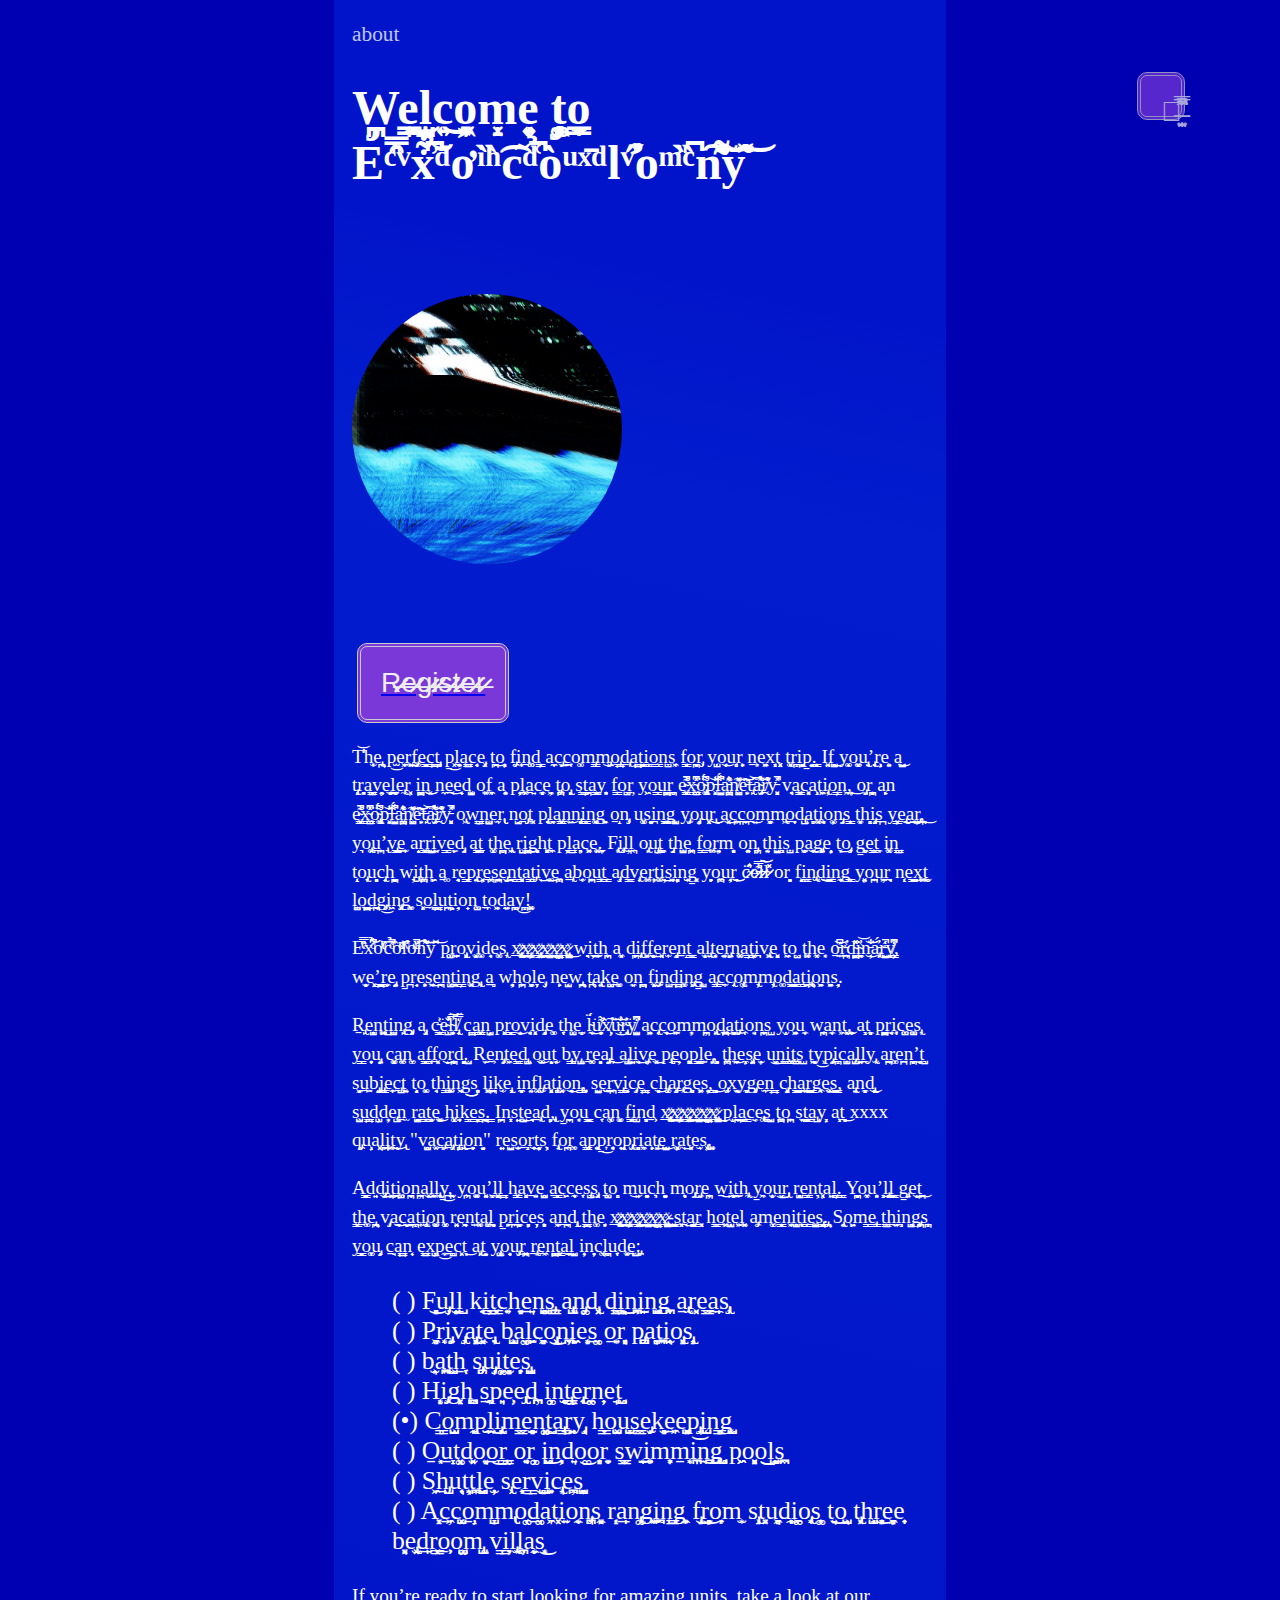
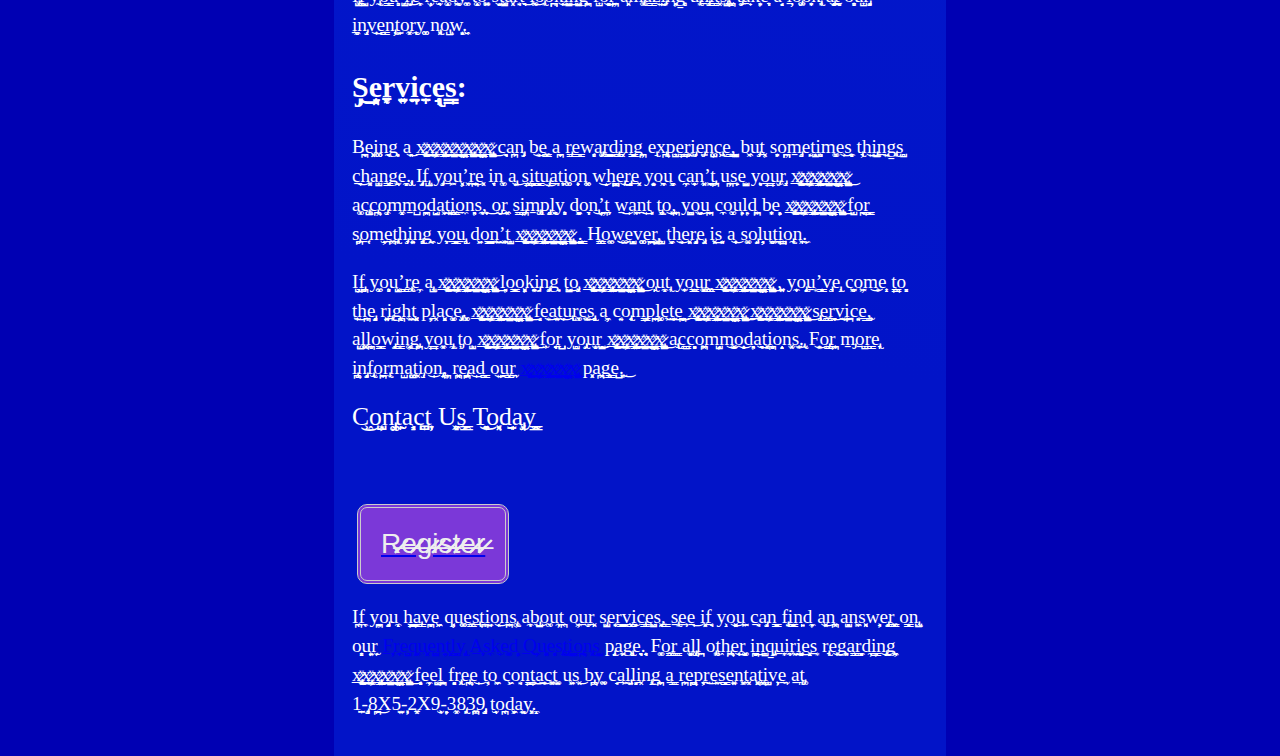
<file: index.html>
<!DOCTYPE html>
<html>
<head>
<meta charset="UTF-8"> 
<meta name="viewport" content="width=device-width, initial-scale=1.0">
  <link rel="icon" type="image/x-icon" href="favicon.ico">
  <title>ORAL.pub::Lee Tusman::Eͨ̎̿̑ͮx͋︣͆͗̉ͩơͥ̏ͪ͡c᷉ͩ̉͑̚òͧͯ̄ͩlͮ̋͐̓̕oͫ̏̎ͨ̚n᷅̆͌̃︢͝y᷄̂᷅͂͝ Information
  </title>
  <link rel='stylesheet' href='assets/main.css'>
<style>
body {
background: linear-gradient(12deg, rgb(2, 20, 200) 20.00%, rgb(2, 28, 206) 78.00%, rgb(2, 20, 201) 87.00%); 
}
    #help {
color: white;
text-decoration:none;
color:white;
font-size:smaller; 
cursor:pointer;
opacity: 0.75;
    }
@media screen and (max-width:960px) {
      #help {
font-size: 14px;
      }
    }
</style>
</head>
<body>
  <a onclick='addHelpText()' id='help' title='about: ExoColony is a playable speculative sci fi story about a distant planet under the process of corporate colonization from Earth. It is situated in a version of our not-too-distant future and presented as a series of pages and web forms. The player is a user. The player is a person on holiday. The player is a corporate executive. They are a future colonist. A corporate sound designer. An injured worker. Deceased. Their own offspring. W̡̪e͇͎͜l̺̟̙c͍͍͜o͖̞͙m̝͓e͔̟͍ t̡͚͖o͇̟̫ Exocolony.     |     Last year I experienced a brain injury, and went through a process of rehab. My experience, aside from talking with doctors, doing exercises, practicing balance, has also been reading and filling out dozens of forms. Evaluating progress. Communicating through obscure medical messaging systems on various platforms. Sending information into the void. This was especially difficult to navigate during the early weeks of the brain injury, when it was unclear to me how recovery would go. My brain was full, foggy, confused or tense. I had trouble with the forms and with some conversations. I created this speculative, grotesque sci fi work in fits and starts. Separated parts at times approach a whole.     |     Navigate the site via links or the dropdown menu in the top right. --Lee Tusman, for ORAL.pub, July 2023 '>about</a> 
  <h1>
    W̡̪e͇͎͜l̺̟̙c͍͍͜o͖̞͙m̝͓e͔̟͍ t̡͚͖o͇̟̫ Eͨ̎̿̑ͮx͋︣͆͗̉ͩơͥ̏ͪ͡c᷉ͩ̉͑̚òͧͯ̄ͩlͮ̋͐̓̕oͫ̏̎ͨ̚n᷅̆͌̃︢͝y᷄̂᷅͂͝</h1>

<img src='./assets/welcome.jpg' alt='vvelcome'>

  <a href='1' alt=''><button>R̷̶̷e̷̶̷g̷̶̷i̷̶̷s̷̶̷t̷̶̷e̷̶̷r̷̶̷</button></a>
  <p>T̒̓͝h̫͕͔e̢͔̪ p̫̫͜e͎͖͙r͖͓͜f̡͚͎e͉͍͇c̪͇͖t̡̻͎ p͓̠͜l͎̠͍a͇̺͖c̘̟͔e̡͓͔ t̪̙͜o̝͙̦ f̡̼̼i͙͎n̠͚͚d̦͙͇ a̼̟̼c̡̙͜c̞͔̠o͕͚m̡̞͇m̡͖͜o̡̪͇d̢͎̠a̪̺̪t͙̼̻i͎͇̼o͕̠͇n̞̺s͔͔͖ f͇̟͔o̘̪̝r̡͕ y̝͔̺o͎̙͜u̻͔͔r͙͕̟ n͕̠͙e͖͍͔x͔̝͉t͓͓͔ t̞̘͚r̝̪i͍̻p̠͍̝.͙͇̙ I̘͍͓f̺̻͜ y̟͔͚o̼͚̻u̢͙̘’̢̟͉r̝̦͕e͍͕͙ a̼̺͜ t̢̝͔r̙͉̞a̺̘͇v͍̦̦e͔̻͜l̫̻̠e̢̼r̦͓ i̪̺̟n͓͜͜ n̼̼e̠͔͜e̟͔̟d͓͍̺ o̫͓̼f͎̞͖ a͎͍͎ p͎̦̘l̙͚̠a̠͍c͔̻̼e̦̘͖ t̡͚̪o̢̝̙ s͇͖t̪̙̞a̫͇͙y͉̙͎ f͎̝͇o͉̺̞r̦̠ y͖͖o͉̝͇u̘̪̺r̻̪ e̴͚͇̙͌̾̚x̴͚͇̺͆̾̽ö̴̢͚̻́͌͆p̵̟̟͓̓̾͝l̵̟͍̺͋͆́a̵̪̺͓͛͒͊n̸͙̺͖͊̽͠e̵̙͙͊́͝t̵̢̙̓͘͝a̴̡̘̫̓͌͠r̸͔̠͒̓̔y̵̞̻͓̽̚̕ v͔͉̘a̫͇͓c͎͓̘a̝͕͕t͖͙͖i̢̦͔o͇͎̦n͖͉,̙̦͜ o̡̙̘r̪̻͙ a̙̙͔n e̴͚͇̙͌̾̚x̴͚͇̺͆̾̽ö̴̢͚̻́͌͆p̵̟̟͓̓̾͝l̵̟͍̺͋͆́a̵̪̺͓͛͒͊n̸͙̺͖͊̽͠e̵̙͙͊́͝t̵̢̙̓͘͝a̴̡̘̫̓͌͠r̸͔̠͒̓̔y̵̞̻͓̽̚̕ o̢͖w̺͇̦n̺̺͙e͉̫r̢̢ n̘̺o̡̡̠ț͓͕ p̢̘̞l̼͉̘a̙͇͚n͖͜n̢̻̘i͉͙͇n̞̘͚g̙͖͉ o̝̝̠n̡͕͎ u͓͎͚s͍̻i͉̠n͙͇͜g̺͙̙ y̡̫͎o̡̻̦u͓͔͓r̢͜͜ a͓͔͜c̪͖͕c̟̪̠o̠͍͜m͎̻͖m̢͖o̠̟̞d̢̺a̻̞t̼̘͚i͕͙̘o͚̟̦n̡̘̟s͎͇͙ t̼̟͓h̻̝̝i̡̻͎s̠̪ y̦͇͓e̢͉͜a͉͔͜r̡͖̪,̘͉͜ y͉͉o̢͚̙u̪̠͙’̢͉v̡͇͜e͎̫̞ a̟̝r̫͇͓r̫̺͜i̙̘v͇͉̝e̙̙̼d̡̘͔ a͖͇͍ț̞̞ t̝͚͓h̪̪̻e̢̟͖ r̺̺͕i̪̺͜g̝͕̘h̻͓͙t͎̠͖ p̦̞͉l͇̺̠a̦͉̙c͖̘͓e̙͍͚.̙̠̦ F̢͕͙i̡͕͉l̫̦̫l͔̪ o̢͔̙u̢̺̦t̻͖̠ t̡̝̘h̺͙̫e̪͓̙ f͇͔͇o͚͖̠r̘̦͍m̻͎̘ o͍͍͎n̡̦̪ t͔͍h̘̺͍i̝͉s͎̺ p͖̫̝a͙̞͜g̡͍͙e̟̝̦ t͔̙͜o̡͎͎ g̠͖̻e͇̫͎t͉̼ i͉͚͓n̼͇̺ t̝̝͔o̢̞͔u̻̝̟c̢̟̟h͍̻̪ w̢͉̦i̢̡t̞̪͚h͖̙̼ a̠͚ r̘̘͎e̞͉͇p̢͍͉r̦̘͓e̪̠͓s̪͔͍e̡̝͜n͇̝̠t̻͓͎a͇̝͔ț̡i̟͜v͚͜e̪͚͎ a̢̠̞b͔̞̫o͖͙̪u͕͔͇t͇͔̝ a̡͎̝d͇͖v̢̟͕e͚͖r̦͙͕t͕̫͚i̦̟͜s̘͖͙i̦̘̻n̟̫̫g̠͎͓ y̟̙̞o͚̪͔u͔̘̦r̞͜͜ c̷̷̴͛̓̈́e̷̷̵͊̔̿l̷̷̵͝͝l̷̷̴̀̽̽ or̙̻ f̝͕̟i͇̠̫n̢̫̫d̼͜͜i͙͇̝n̘͎̼g͙͇͉ y͍̦͓o̼̪̫u̦̫͖r̠̘̞ n̝͔͔e͇̘͜x͚͖̫ț̫̻ l͖͎̺o̪̺͜d̘̼̪g̡͕͜i͖͖n̡͓͓g̞͉͚ s̟͓͕o̼̠͕l͇̪̙u͉̫̪t̙̝i̦̘o̟̟n͎͚̺ t̞̼̠o͖͙̘d̼͍̼a̝̼̪y̪̝͜!͚͍͓</p>

  <p>Eͨ̎̿̑ͮx͋︣͆͗̉ͩơͥ̏ͪ͡c᷉ͩ̉͑̚òͧͯ̄ͩlͮ̋͐̓̕oͫ̏̎ͨ̚n᷅̆͌̃︢͝y᷄̂᷅͂͝ p̺͕͚r̫͖̟o̢͓̻v̫͓̝i͚̟d̘͎e͓͚s̢̞ x̷̢̢͔̘͕̲͔͔͓͕̫ͯ͜͜x̷̢̞͉͖͔̦̲̠̟̫͔̘͍ͯx̷̡̢͔͍͓̲͍͍͇̠ͯ͜x̷̺̼͔͉̲͕̝̞̠̻ͯ͜͜x̷̦̦͍͇͔͍̲̺̪̦̞̦͖ͯx̷̢͕̺̞̲̼͖̙͖͚ͯ͜ w̘͉i̞̦͜t̠̼͙h͕̟̪ a͓̟̼ d̞̙̪i̢͎̟f͓͖̟f̻̫͜e̘͓͉r͎̫e̡̻̝n̠̝̠t̝͇̫ a̝͙̫l̢͍t͔͙̟e̼͔͍r̡͖͍n͚͓̫a͕͇̦t͓͖̦i͉̠͉v̢͓͖e̟̻͓ t̘̼͖o̺̼ t͖͚̘h̼͓͉e͙͔ o̵̫̼̠͆͊͝r̵̪͉̫͑̕d̴̪̙̺̽̽͘i̴͖̘̞̓͑͝n̵͔̦̒̐͜͝ä̵̢͕̙́̓̓r̵̺͍̒́̚͜y̸͇̦͕͑͒͆, w̟̫̻e͕̝͓’͇̪͍r͙̙̼e̡͍͔ p̪̠r̟̘e̙͙͕s͖͔͜e̪̘n͓̺t͎͍̠i͇̦n͕̫͓g̢͎͉ a̠̠̻ w̘̦͙h̙̪͕o̝̻͖l̞̦̞e̡̦͕ n̙͕e͔̺̟w̢̪͍ t̢̪a̢͙͍k̼̺͕e͚̻̠ o̼̙̘n̪̪̻ f͓̝͜i̡͕̫n̺͙d̺̪̠i͎͉͚n̡͖͖g̠͙̺ a̡͕͇c̫̞̠c̢̟o̢̦͚m̢̦̞m̢̦̞o͚͔d̫͇͜a͇̝t͖͖̟i̢͚̪o͖̙͉n͖͍̞s̟̘̦.</p>

  <p>R̢̙̠e͙̺̻n͖͚͍ț̺i̼̺̫n̢̙g̡͕͔ a̡͓̟ c̵͇̫͙͑͐͘e̴̺͕̝̒̐̕l̴͎͙̙̓̿͝l̸̢̟̟̈́̿̒ c̞̪̺a͚̙͇n̦̺̘ p̟͓̙r̟͇̞o͙̝͜v͙͔̘i͔͓̟d̡͉̟e͕͚͎ t̞͔͎h̺͓e̼̝̫ l̴̼͔̈́͘͜u̸͙̙̞͌͑͘x̸̦͕̦̀̕͠u̴͎̾̕͜͝r̴̢͔͙͐́͘y̸͙͍̺͆͒̚ a͖͔͍c̢͎̟c̞͎͜o͖̫͎m͙̦m̦͖̪o̢͓͍d͚̪͜a̻͖͍t̡̟͖i͔̼͔o̘͙n͙̪̟s̝̺ y̝̝̫o͔͍͖u͔̟̼ w̪͔͙a̼̟͔n͖͕t͓̟͜,̼̞͙ a͉̝t͕̻̼ p͍̺̪r̼̘͔i͕͎͔c͎̺͚e̺͚͙s̢͎ y̞̞͇o͎̞̟u̡͕͍ c͚͓̻a̼͔͚n͚̞ a̼͇̙f̞͎͔f̟͓̠o̝͜r͕̻̪d̟̻̝.̺̫ R̫̙e̠̠͕n̡͕̙t͖͙e͖͇d̢̺̻ o͚͕͜u̝̙̟t̫̙͔ b̢͕͇y̢͔̺ r͚͓̠e̝͉̙a̡̡͍l̠̙͜ a̢͙̺l͍̘̙i͙̘͜v̡͖̦e͕͓͜ p̢̢̘e̦̟̠o̻͕͙p͇̫̙l̼̠̫e̢̙̟,̙̻ t̪͔͚h̞͖͜e̝̼̦s̡͍͓e̦̙̫ u̟͖͜n͖͇i͚̞̞t͇͚̺s̝̺ t̫͖̟y͕͜p̡̟͙i̝̠̪c͎̻̺a̡͔̺l͍̙̘l̠̼̠y̢͎̫ a̫̪̘r͚͎e̫̪n̝̟̪’̘̼̟t͉̺ s͖̝̟u͖̠̫b̡̙̙j̡̫͇e͎̫̞c̡̠̺ț͍͔ t̘͕̝o͔̙͚ t͔̘h͇͎͎i͚̫̟n͉͖͔g͜͜͜s͙̻̦ l͖͙͓i̪͍̠k͔̫e̢̝̞ i̼̼̻n͍͔f̘͚l̡̫a͔͓̻t̢̻̻i̫̘͓o͙͉͜n̢͇,͔̞̟ s͍̺̙e̫̫͜r̠͔̪v̢̼͇i̟͔c̡͔͎e͕͇̪ c̞̝͜h̡͚̝a̡̻͕r̢̠͕g͕̻̻e̙͓͖s͙̦̟,͇̝͜ o̡̫͉x̫̞͍y̻̼g̡͔͎e̫͉n͇̪̠ c̡͓̻h͇̝͜a̠͓͜r͇̘̠g͔̼͔e͕͚͜s͇̟̼, a̢͍̟n̼̝̻d̢̻͜ s͕̫̺u̪͎͇d̺̦͕d͙̦e̢͕̺n̫̠ r͍͉̺a͙͇̠t̫͎̻e̻͚͜ h͚̝͓i̞͎̟k̻͇e̘̦͇s͍̠̪.͇̠ I̼̪̙n̞͎̝s͍̙t͕̺͜e̘͉a̢̠͙d̦̻,̢͔̞ y̟̠̪o͙͔u̼͍͇ c̞͔a͉͚̦n̝̻͚ f͇̙͔i͔̺̝n͉̻̞d̠͕͕ x̷̢̢͔̘͕̲͔͔͓͕̫ͯ͜͜x̷̢̞͉͖͔̦̲̠̟̫͔̘͍ͯx̷̡̢͔͍͓̲͍͍͇̠ͯ͜x̷̺̼͔͉̲͕̝̞̠̻ͯ͜͜x̷̦̦͍͇͔͍̲̺̪̦̞̦͖ͯx̷̢͕̺̞̲̼͖̙͖͚ͯ͜ p̫̝l̪̟͜a͇͇͕c̼̘e̢̢͚s̘̺̠ t̻̪͚o͖͎̪ s͍͉͜t͇͎̻a̢̠̺y̞̝̦ a͕̞̝t̠̻͜ xxxx q̡̼̼u̦͕̝a͓͓l̼̙̪i͚͖͖t͖͜y̢͉ "v̻̫̺a͓̫c̡͖̠a̡̠͓t̢̻̦i̢͍͜o̞̟̙n̘̝͍" r̙͍͍e̺͍s̟͙̫o̠͉̝r͎̞͜t̝̙̦s͕̦͉ f̢͕̘o̪͔̼r͉͚ a̼͓͇p͙͙̘p̠͎͜r̘͔͙o̼͍̙p̡̢̫r̻̞̻i͉͖͕a͕̟̙t̡̘͜e̺̫͜ r̦̻͚a̙͜t͓̙̞e̫̘s̢͓̦.͚͍͍</p>

  <p>A͍͇d͍̘d̡͓͜i͍͕̟t̪̙͖i͚̺̼o̟͉̪n̪̫̦a͓̟͜l͖͉͕l̢͖͎y̪̠͜,̫͉̘ y͕͕̪o͍͚͙u̟͓͍’̝̠͖l͓̻̝l̪͇̠ h͇͓͔a͓̻v͙͍̠e̫̺̻ a͇̠̙c̙͖c̘͎̼e͔̞s̢̺̞s̡͓̘ t͓̺̠o̝̻ m͍̘͜u̻̞͍c͉͕h̞͍̻ m͉͕̟o̢̡̘r̡̼̘e͙̦̪ w̘̠͜i̻͎͜t̠̼h̢͕̼ y͖̠͉o͙̝̫u̘̼͜r̢̡ r̺̙̻e̻͔͇n͉̦t͓͔̦a̘͍͖l̦͇͔.̼̝͇ Y̪̙̻o͓̞̼u̙͎̘’͉̝͜l̢̻̻l͖͇̙ g̡̠͍e̟̝͜t̪̙͜ t͇͓̻h͎͚̠e̢͍̪ v̡͕͔a̼͉͜c̼̝͜a̝̪̠t̫͎i̢̻̫o͚̫̻n͚͓̞ r͓͍e͖̘͉n̼̫t̘͉͚a͚̝͖l̻̠̟ p͙̠̙r̼̪̠i̟̼̻c̦̻̞e̦̞̦s͙̻͕ a̘͎͖n̪̠̘d̢̢̝ t͇̪̙h͚͎e͔̞̙ x̷̢̢͔̘͕̲͔͔͓͕̫ͯ͜͜x̷̢̞͉͖͔̦̲̠̟̫͔̘͍ͯx̷̡̢͔͍͓̲͍͍͇̠ͯ͜x̷̺̼͔͉̲͕̝̞̠̻ͯ͜͜x̷̦̦͍͇͔͍̲̺̪̦̞̦͖ͯx̷̢͕̺̞̲̼͖̙͖͚ͯ͜-̼͇͓s͓͕͉t̠͔͜a͇͓͔r͉͎͓ h̫̞͇o̠͓͖t͎̺̟e̫͕͖l͖͓͉ a̡̼͕m̞̝͚e͙͇̟n̟͖͔i̺̻͙t͕̞͙i͇͔̞e̺͚͍s̡͍͇.̢̪̼ S̢͎͍o͖͍̙m̞͇̞e̡͇͕ t̺͇͙h͍̠̼i̠͉̝n̻̺̝g̡͙̪s̝̪͎ y̘͇̘o͎͎͚u̡͎̙ c̠̘̠a̪͇̺n͔̟ e̫͇̺x̺̦͎p̼͙͜e̻̠̺c͓̙t̙̟͜ a̢͓̙t̝̝͍ y̢̺͓o̟̘͎u̡͕̫r͍͓̪ r̢͙̠e͖͔̠n̺̪̟t͔͓͇a̞̼͜l̙̺̙ i̦̟͎n̞̟̦c͉͚l̻̞̪u͔͎̞d͎͓̫e̠̺̫:̡͖̠</p>

  <ul>
    <li>
( )	F̞̻͜u̡̦̦l̝̫̟l̺̠ k̘͔̘i̦̘͇t͓͇̟c͔͍h͍̟̝e̠͉͍n̺͍̻s̡̪͇ a̢̺͎n̡̟͚d̢͓͓ d̺͇͉i͉̝͜n̞̘̪i̼̫n̺͕͍g̪͎̟ a̢̠̫r̘͓e̫͇a̟̠̼s̡̢͎
    </li>
    <li>
( )	P͖̘̻r͔͙i̡͕͍v̡̢̞a̢̻͓t̼͓̘e̢̘̞ b͕͙̺a͚͉̘l̙͖̫c̻͖̘o̢͓͜n̦̪̟i̼͖̙e͙̝͔s̘̠͚ o͍͙̠r͔̻͉ p̡̪̺a̻͉t͍̪̘i͎͉̫o̢͓̻s̢̝̟
    </li>
    <li>
( )	b͉͕̫a̪͍͍t͕̼̺h͔̠̞ s̡̡̪u̡͔̦i͚̙͙t̻̝̫e͎͎̙s̡̺͍
    </li>
    <li>
( )	H͙͔̝i̡͙g͎͓̝h̪͖̺ s̫̞̠p̙͉̘e̦͕e̡̢̢d̪̪̦ i͚̦͕n̟͎̫t̢͇͚e̢͎̘r͔̼͚n̟̦e͉̘t̺͖
</li>
<li>
(•)	C̻͇o̫͕̺m̙͔̼p̫̘̫l̠͕͜i̢̞̟m͇̫e̼̻̫n͓͚̙t̼̺a̢͇͉r͍̙͖y̡͔͉ h͇̞̟o̫̺͓u̺̞̫s̼͇e̡̫̙k̻̫̟e͎͖̠e̺͓̻p̡͉͜i̺͔̺n͇̻̞g̼͔̺
</li>
<li>
( )	O̠͕̘u̠̞̝t͉͓͚d͓̫̙o̝͍͉o̠̞͜r͎͇͚ o̘͔͍r͚̦͕ i͖̺͜n̦̘͎d͉͍o͚͜o̻͎͎r̟͍̟ s̫̞͇w̼̫͙i͍͕͙m͙͕̞m̠͔͙i̪͎̞n̪̠͜g̺̺͖ p͖͖͖o̘͓̻o͜͜͜l̘̦̺s̼̪̠
</li>
<li>
( )	S̟͖h̡̺̠u͉͎͔t͉͙̦t̞̪̫l͖̘̺e͎̫̦ s̢͕͕e͕͎̘r̝͇v̺̻͜i͍͍͕c̢͉͕e̦̫̪s̞̺͍
</li>
<li>
( )	A͎͓̞c̦͖̠c͔͓̺o̠̦̝m̝̺̞m̢̢o͚͔͔d̘̠͚a̞͖t͓͔i͍̫o͔̼͙n̡̪͉s͙͓̼ r͔̝͎a̙̠̙n̢͚͕g͔͍͍i̠̫̪n̺͇g͍̼͎ f̢̝͜r̻̦͜o͎̙m͙̫ s̢̝͕t͓͙u̻͖͉d̘͎̼i͚͖̞o̢͔͙s̞͚͙ t͍͉͜o̺͕͉ t̢͓̟h̺͕̘r͙̻͜e̦̻͖e̟͎̟ b͓͉͙e̢͓̫d͍̠̙r̟͇͓o̠͎͕o̺͚͕m̢̺͔ v͇̝̞i̦̞̟l̢͙̫l̦̪͕a̼̙͙s͙͔͜
</li>
  </ul>
  <p>
I̡͓̺f̺̘̠ y̢̼̘o͇͙͇u̻͕’̺̻͔r̡̙͜e̼͕͉ r̫̦̝e̘̫͉a̝͚̟d̫͙͖y̼͎͚ t̝̟͚o͖͍͚ s̝̘͜t͓̫̺a͓͔r̘͙t̘͉͜ l͚͉͜o̢͙o̪̪͉k͔̙͜i̺͍͜n̺͍g̪̙͉ f̺͎o͍̻͜r̪͖̦ a̙͓m̢͚͙a̞͇z̘͍͜i̡͙n̙̦͓g͔̻̠ u̢͙n̡̻̠i͇̞̠t̼͓s̡̻̺,̪͓̝ t̡̙̼a̠̟k̦̙͙e͎̞͉ a̘̝ l̦̠̦o̡̫͚o̞͙̟k̢͔͙ a̡̻͜t̻̠ o͙̻u̺͎r̡̙̻ i̻̠͖n̡̝͔v͎͜e͇̝͎n̢̦̦t̫̼̟o͓͎̼r͎̼͎y͚͎͚ n̢͓͙o̢̺w̟͙̝.̘͖
  </p>
  <h3>
S̡͜͜e̝͎͓r͙͔̠v͍̠i̫̠͉c͎̠e̢̘͕s͉͇: 
  </h3>
  <p>
B̟̪͉e͓͕͓i͚͚͚n̘̼͉g͉͕̟ a̙͉͜ x̷̢̢͔̘͕̲͔͔͓͕̫ͯ͜͜x̷̢̞͉͖͔̦̲̠̟̫͔̘͍ͯx̷̡̢͔͍͓̲͍͍͇̠ͯ͜x̷̺̼͔͉̲͕̝̞̠̻ͯ͜͜x̷̦̦͍͇͔͍̲̺̪̦̞̦͖ͯx̷̢͕̺̞̲̼͖̙͖͚ͯ͜x̷̦̦͍͇͔͍̲̺̪̦̞̦͖ͯx̷̢͕̺̞̲̼͖̙͖͚ͯ͜  c̟̘͉a̼͕̪n̡̟͕ b̘͙͜e̙͇͚ a̞̪̟ r̡͇e̞̻͇w͔̻͎a̡͚̙r͇͖͜d̢͙͇i͔̠͔n̘͇͖g̪̞̦ e̢̘x̢̞̪p͉̺͎e̪͙͇r̫̙͚i̡̞̟e̡̼̫n̦̺͚c̢͖͖e͇͙,̠̺͍ b͔͖͔u̡̞͎t̠̦͓ s͙̞̙o̦̪̪m̡̠̻e͔̙t̙͎̺i̻͕̻m̻͉͚e͕͜s̼͕̻ t̢͉̦h͍͜i̢̘̺n͍̠̼g̢̠͙s̺̻ c̞̠͜h͙͓͙a̺͎͙n͓̞͇g̘̫̘e̼̞̻.̡̢͕ I̡͎̘f̢̺̝ y̡͙͎o͖̫̠u̦̦͓’͖̞͎r͔̪͜e͓͕ i͉͔̞n͎̞͚ a̡͍͜ s̪͓͇i̼̟͇t̘͇̘u̡̦͜a̠͉̞t͕͙̞i͎͚͚o͕͎̟n͚̼͓ w̝͜h̘̺̪e̢̟͜r̡̻̝e͓̠̞ y̝͎͍o̞͖͉u͉͖̝ c̼̦̼a̫̞̟n̼̙͓’͖̘̞t̡̪̫ u͎̪̦s̠͕̙e̺͍͙ y̟͉͕o̪̠͇u̡̫r̡̞̝ x̷̢̢͔̘͕̲͔͔͓͕̫ͯ͜͜x̷̢̞͉͖͔̦̲̠̟̫͔̘͍ͯx̷̡̢͔͍͓̲͍͍͇̠ͯ͜x̷̺̼͔͉̲͕̝̞̠̻ͯ͜͜x̷̦̦͍͇͔͍̲̺̪̦̞̦͖ͯx̷̢͕̺̞̲̼͖̙͖͚ͯ͜ a͔͕͚c̢̺͚c̢̦̪o̡̼̝m͓̝̼m̠̺o̪̘̙d̘̺a͕̟͖t͍̼͓i͇͓̼o̠̠̼n̙͉̦s̼͙͉,̞̟͜ o̡͜r̼̼͓ s͇̼i̡̪̦m̡͚̠p̡̻̻l͎͖̘y͎̻͕ d̻͍͖o̞̞͉n̢͜’̦̪t̞͕̠ w̘̠͜a͖͎̼n̟̠͜t̘͕͕ t̢͖̻o͕͔͜,̪͎̞ y̻̺͖o̝͖͜u̫̪̟ c̞̼o͚̞̝u̦̙͕l̦̙d̪͙͖ b͙͎͙e̙̝̦ x̷̢̢͔̘͕̲͔͔͓͕̫ͯ͜͜x̷̢̞͉͖͔̦̲̠̟̫͔̘͍ͯx̷̡̢͔͍͓̲͍͍͇̠ͯ͜x̷̺̼͔͉̲͕̝̞̠̻ͯ͜͜x̷̦̦͍͇͔͍̲̺̪̦̞̦͖ͯx̷̢͕̺̞̲̼͖̙͖͚ͯ͜ f̺̝̝o̘̞̪r̼̘͇ s̡̪̼o̠͔͎m̦̘̫e̠̪͚t̢͙͎h̡̞͎i͙͕͍n̢͎̻g̘̼̼ y͉̞͕o͍͇̠u̢̠̻ d̘̙͖o͇̻͜n͖̼͜’͖͕͙t͎̺̻ x̷̢̢͔̘͕̲͔͔͓͕̫ͯ͜͜x̷̢̞͉͖͔̦̲̠̟̫͔̘͍ͯx̷̡̢͔͍͓̲͍͍͇̠ͯ͜x̷̺̼͔͉̲͕̝̞̠̻ͯ͜͜x̷̦̦͍͇͔͍̲̺̪̦̞̦͖ͯx̷̢͕̺̞̲̼͖̙͖͚ͯ͜ .͕͇ H͇͚͔o͚̼͔w͚͜͜e͉̘̺v͚͚͎e̪̙͜r͓͕̺,̺̞͕ t͖̟̝h̘͙͜e̟̙͓r̡̙̻e̡̘͓ i͓̟͜s͙̘̙ a͎͎͜ s͚̙̘o̡̘̙l̦̘̦u̫̻͖t͉͖i̪͎̺o̢̼͉n͎͖̞.̙̼
  </p>
  <p>
  I̦̺͉f̡̪̻ y̼̝͚o͕̻͎u̺͓̟’͇̞͔r̢͕͚e̦̼ a̢͎̺ x̷̢̢͔̘͕̲͔͔͓͕̫ͯ͜͜x̷̢̞͉͖͔̦̲̠̟̫͔̘͍ͯx̷̡̢͔͍͓̲͍͍͇̠ͯ͜x̷̺̼͔͉̲͕̝̞̠̻ͯ͜͜x̷̦̦͍͇͔͍̲̺̪̦̞̦͖ͯx̷̢͕̺̞̲̼͖̙͖͚ͯ͜  l̙͉̦o̫͇̟o̦̻͓k̞͙͍i̡̘n̡͙͙g̟̘ t̺͖͜o̡͓̞ x̷̢̢͔̘͕̲͔͔͓͕̫ͯ͜͜x̷̢̞͉͖͔̦̲̠̟̫͔̘͍ͯx̷̡̢͔͍͓̲͍͍͇̠ͯ͜x̷̺̼͔͉̲͕̝̞̠̻ͯ͜͜x̷̦̦͍͇͔͍̲̺̪̦̞̦͖ͯx̷̢͕̺̞̲̼͖̙͖͚ͯ͜ o̢̙̙u̝͙̼t̢͎ y̞̫͙o̫͇͖u̻͚̙r͚͇͚ x̷̢̢͔̘͕̲͔͔͓͕̫ͯ͜͜x̷̢̞͉͖͔̦̲̠̟̫͔̘͍ͯx̷̡̢͔͍͓̲͍͍͇̠ͯ͜x̷̺̼͔͉̲͕̝̞̠̻ͯ͜͜x̷̦̦͍͇͔͍̲̺̪̦̞̦͖ͯx̷̢͕̺̞̲̼͖̙͖͚ͯ͜ ,͍̠͓ y͎̟̼o̢̟̝u͙̠’̙͙͇v̡͉͉e̢̝ c͖̻̫o͖̦̫m͕͙͜e͎̝͎ t͇̪͕o̻̝̞ t͎̫͜h͉͎̪e̡̻̘ r͓͍͍i̢̠͎g͔̪̝h͙͖͜t͓͙͓ p̦͙̦l̠͓a͓̻c͚̻̞e̡͕͓.͓͎͚ x̷̢̢͔̘͕̲͔͔͓͕̫ͯ͜͜x̷̢̞͉͖͔̦̲̠̟̫͔̘͍ͯx̷̡̢͔͍͓̲͍͍͇̠ͯ͜x̷̺̼͔͉̲͕̝̞̠̻ͯ͜͜x̷̦̦͍͇͔͍̲̺̪̦̞̦͖ͯx̷̢͕̺̞̲̼͖̙͖͚ͯ͜ f̘̝e͙͜a͍͙̫t̼̘͜u̢͉͉r͉͚͎e͎͚͜s̢̻͎ a̦̦͖ c͍͔o̢͎̘m̦͇̫p̟̫̪l͚̝͓e͖͜t͎̙͜e̪̻͜ x̷̢̢͔̘͕̲͔͔͓͕̫ͯ͜͜x̷̢̞͉͖͔̦̲̠̟̫͔̘͍ͯx̷̡̢͔͍͓̲͍͍͇̠ͯ͜x̷̺̼͔͉̲͕̝̞̠̻ͯ͜͜x̷̦̦͍͇͔͍̲̺̪̦̞̦͖ͯx̷̢͕̺̞̲̼͖̙͖͚ͯ͜  x̷̢̢͔̘͕̲͔͔͓͕̫ͯ͜͜x̷̢̞͉͖͔̦̲̠̟̫͔̘͍ͯx̷̡̢͔͍͓̲͍͍͇̠ͯ͜x̷̺̼͔͉̲͕̝̞̠̻ͯ͜͜x̷̦̦͍͇͔͍̲̺̪̦̞̦͖ͯx̷̢͕̺̞̲̼͖̙͖͚ͯ͜ s̢̢̻e͎͚͇r̞̞͜v͔̼͜i̪̫͖c̙̘͔e͇̞̠,͕͎̫ a̺̺͔l̫͚͓l̪͎̻o͇̼̟w̡̘̞i͙͇̠n̦͚̘g̡̫̪ y̪͇o̼͓͙u̢̝̼ ț̡o͕̺͙  x̷̢̢͔̘͕̲͔͔͓͕̫ͯ͜͜x̷̢̞͉͖͔̦̲̠̟̫͔̘͍ͯx̷̡̢͔͍͓̲͍͍͇̠ͯ͜x̷̺̼͔͉̲͕̝̞̠̻ͯ͜͜x̷̦̦͍͇͔͍̲̺̪̦̞̦͖ͯx̷̢͕̺̞̲̼͖̙͖͚ͯ͜ f͕̫o͔̞̘r̠̺̺ y̺̻o̡̢̙u͙̫̝r̻̺͜ x̷̢̢͔̘͕̲͔͔͓͕̫ͯ͜͜x̷̢̞͉͖͔̦̲̠̟̫͔̘͍ͯx̷̡̢͔͍͓̲͍͍͇̠ͯ͜x̷̺̼͔͉̲͕̝̞̠̻ͯ͜͜x̷̦̦͍͇͔͍̲̺̪̦̞̦͖ͯx̷̢͕̺̞̲̼͖̙͖͚ͯ͜ a̢̢̘c͇̝̺c̻̙o̪͖͓m̘̦̺m̻͚͜o̝͎͜d̦͉̙a͉̞͜t͔͎͓i̪̻͙o̝̟̝n͔̫͓s͙̫͙.̢̫̫ F͍͎͜o̡̼͇r̪͙͙ m̡̠o̞̠̺r͇̝̞e̢͎̞ i̢̪̻n̡̟̻f̢̘̫o̟͖̪r̢̼m̝̺a͚̺̼t͓̠i̡̝o̘͜n̢̟,̪͎̦ r̪̘͓e̡͍̪a̘͜d̞̻͇ o̘͍͜u͓̠͇r͉̠̫ <a href='./xxxxxx/' alt='x̷̢̢͔̘͕̲͔͔͓͕̫ͯ͜͜x̷̢̞͉͖͔̦̲̠̟̫͔̘͍ͯx̷̡̢͔͍͓̲͍͍͇̠ͯ͜x̷̺̼͔͉̲͕̝̞̠̻ͯ͜͜x̷̦̦͍͇͔͍̲̺̪̦̞̦͖ͯx̷̢͕̺̞̲̼͖̙͖͚ͯ͜ '>x̷̢̢͔̘͕̲͔͔͓͕̫ͯ͜͜x̷̢̞͉͖͔̦̲̠̟̫͔̘͍ͯx̷̡̢͔͍͓̲͍͍͇̠ͯ͜x̷̺̼͔͉̲͕̝̞̠̻ͯ͜͜x̷̦̦͍͇͔͍̲̺̪̦̞̦͖ͯx̷̢͕̺̞̲̼͖̙͖͚ͯ͜</a> p͔͓͕a͕͕̪g͇͕͎e̺̺.̫͎͜
  </p>
  </p>
C͖͜o̺͙̦n̡͉͚t̫̫̙a̘̝͕c̪̞̺t̞̦͎ U̻͕͖s͇̙͖ T͍̞͜o͔͉͓d̼̫̘a̡͉͓y͇̫̘
</p>

  <a href='1' alt=''><button>R̷̶̷e̷̶̷g̷̶̷i̷̶̷s̷̶̷t̷̶̷e̷̶̷r̷̶̷</button></a>
<p>
I̪̞͔f͉̼ y̪̦͍o̡̟̻u̼̝͔ h̪͇͜a̡̠͇v̟̝̪e͖͖̟ q͔̦̦u͚͚͙e͇͚͔s̢͉̠t͉̪͎i̼̘͍o̙͔͜n͙̫̪s̢͚̦ a͉̼͎b̡̺͜o͉͚u̦̼͕t͔̪ o͖͔̦u̝̫̠r̙͓̠ s̡̙̺e͙͔̟r͇͜v͇̞͓i̠̫̟c̢̻͇e̺͖͖s͓̘,͎͇ s̢͙̠e̠͎͕e̙̠͜ i͓͕̟f̘̠͔ y̝͕o̻͓͜u͖̫̼ c̠̘͙a̡̙̝n̝͍͇ f̢̘͙i̫͇̘n̘̙̙d̙̦̼ a̞͓͜n͕̪͓ a̻̙̺n̼͙͖s͓͉̘w͕̘̦e̡̻̘r̘͇͚ o͎͇̘n̢̺̫ o̻̝͎u͕̙͍r̙̫ <a href='do-not' alt='FAQ'>F͔̞̦r̼͔̞e͉̺q̼̙͓u͓͓̞e̺͉̫n͍̦t̝͓͕l̙̙͇y̢̻͔ A͕͎̞s͔̼k̟̫e͙̘͚d̦͙̝ Q̫̦̞u͎͓͍e͎̻͔s̢̢̟ț̡̟i͇͍̺o̢̪̘n̢̟͓s̟̙̺</a> p̢̘̝a͕̙̼g̢̻̝e͉̟͉.̘̘͎ F͚͙͔o͕͚͇r͖͇͇ a͓̫̻l̡͚̝l̪͖ o̢͕͙ț͖h̢͖̪e͎͔͜r̻͚̘ i̻̪͜n̞̺̻q̡̠͍u̠̞͙i̫͉̞r͖̟͜i͓̻͜e͓͕̝s̠̠͙ r̢͉͎e͕͔͜g͉͙̙a͇͕̼r̼̻̙d̞̦̼i͇̦̻n̢̝͜g̘͖̦ x̷̢̢͔̘͕̲͔͔͓͕̫ͯ͜͜x̷̢̞͉͖͔̦̲̠̟̫͔̘͍ͯx̷̡̢͔͍͓̲͍͍͇̠ͯ͜x̷̺̼͔͉̲͕̝̞̠̻ͯ͜͜x̷̦̦͍͇͔͍̲̺̪̦̞̦͖ͯx̷̢͕̺̞̲̼͖̙͖͚ͯ͜ f̝͎̙e̟̼̦e͙̺̼l̪͙͍ f̝̻̘r̢͓͕e̢̟̪e̘͜ t͉̦͔o̼̟͖ c̙͖o̘͙n̪̘͇t͕͜͜a̘̼͜c͖͓͙t̟͚͍ u͕͖͍s͓͜ b̡̪y͚̫͉ c̟̘a̫͖̠l̡͍̘l̙̝i̠͓n̢̝g͕̟̪ a͇͖̠ r͕̼̪e̪̻̪p͉͔̦r̠̫͜e͖̼̼s̠͇̘e͍͓̼n͖͓̞t͓̠̞a͓͓͙t̞̪͓i̺̼͎v͕̞̦e̫̠͉ a̞̠ț̡͚ 1̠̼̫-̡̻͕8̪̙͜X5͍̼̫-̦͕͔2͓̠͎X9͕̘̫-̙̦̟3͓͕̼8̢̙͎3͎͚̪9̡̡̻ t̘̘̫o̞̪͔d͖͎̙a͕͍̼y͕͓̞.̝̝̼
</p>
<!--<a href='../1'> <span class='menu'>☰̶̯̩̮̫̋̿͐͒̏͘̚</span> </a>-->

<div class="dropdown">
  <button class="menu">☰̶̯̩̮̫̋̿͐͒̏͘̚</button>
  <div class="dropdown-content">
    <a href="./1">W̵e̴l̵c̶o̵m̸e̵ ̴i̴n̷t̵a̴k̸e̴</a>
    <a href="./2">Į̵̩̬̣̩̤̇ͭ͂͊̅ͯ́͜͢n̵͎͓᷂͗ͥ̋ͦ̃͂ͩ̎͝t̵̟̭͈̙᷊̞̰͚̖᷊︡︣᷇͌͂᷆᷃ͯe̴̱ͭ᷅ͧ̄͠r̶̡͚͉̦͌̈᷉̍́̾e̸͔̮᷀᷀ͯ͒ͥ̀͌᷇s̵̘͇ͣ᷄ͥ͆̋̄̂̚t̴̼̃̎͡</a>
    <a href="./3">Ṩἷʛᾗ ὗῥ</a>
    <a href="./4">Iͥndͩeͤmͫniͥᴛⷮy</a>
    <a href="./5">Ş̴̥̻̠͂̏̔̌́͜U̷̱̤͉̩̭̾̍̐̇̎B̷̼̫̲̜̫́̓͑̐̍M̴̘̥̙͕̰̐̌̌̋̃I̷̦͎̲̖̐̑͆͌͆ͅS̵̨̩͎̹̰̋̈͛̋͝S̴̟͖̺̺̓̄̔̋͜͝Ī̵͙̺̺̤̭̅̀̌͝Ọ̴̡̱̰̙̎͋̍̈́́N̴͕̦͈̻̑͋̉͘͜͝</a>
    <a href="./6">Nͥ᷇̌ͣͤ͡ē̏᷄ͨ͐̀ẃ̿ͤ᷄ͦ ̛̀̎ͫ͘͘M̉͊̄᷃͝u̐͗̂︢͐sͨ᷀᷃︠ͯi︡᷾᷄ͬ̎c︣ͣ̈́︣᷇</a>
    <a href="./7">I̸̺͇̝̒͒ń̴̫̻̒͒͜c̸͓͉͒̽͠i̸͕͕̠͑͆̒d̸̠͍̘̐͊̚e̵͙̦̙͊̽́n̵̪̙̽̓̐t̸͖̟͇̔͝ r̴̦͔͑́͐͜e̸͖͇̒͝p̵͓͕͕̓͌̚o̵̞͔͔̓͋͠r̵͍͚̪͒́͐t̸̼͍̿̓̕</a>
    <a href="./8">R̶̷̢̞͙e̶̷̞̪̪t̶̷̡̻̞u̶̷͖̻̠r̶̷̡̠n̶̷̡͙͙ D̶̷e̶̷b̶̷r̶̷i̶̷e̶̷f̶̷</a>
    <a href="./9">N̷͛̐͝é̷͋́x̷̐͐̈́t̷͆͐͑ o̷͛̀̐f̷́͛͝ ḱ̷͋͘i̷͛͆̚n̷̾̒͠</a>
    <a href="./10">W̷̷I̷̷T̷̷H̷̷D̷̷R̷̷A̷̷W̷̷N̷̷</a>
  </div>
</div>

<script>
  let showText = false;
  function addHelpText(){
    if (!showText){
      document.getElementById('help').innerHTML = '<p><strong>About:</strong> ExoColony is a playable speculative sci fi story about a distant planet under the process of corporate colonization from Earth. It is situated in a version of our not-too-distant future and presented as a series of pages and web forms. The player is a user. The player is a person on holiday. The player is a corporate executive. They are a future colonist. A corporate sound designer. An injured worker. Deceased. Their own offspring. W̡̪e͇͎͜l̺̟̙c͍͍͜o͖̞͙m̝͓e͔̟͍ t̡͚͖o͇̟̫ Exocolony.</p><p> Last year I experienced a brain injury, and went through a process of rehab. My experience, aside from talking with doctors, doing exercises, practicing balance, has also been reading and filling out dozens of forms. Evaluating progress. Communicating through obscure medical messaging systems on various platforms. Sending information into the void. This was especially difficult to navigate during the early weeks of the brain injury, when it was unclear to me how recovery would go. My brain was full, foggy, confused or tense. I had trouble with the forms and with some conversations. I created this speculative, grotesque sci fi work in fits and starts. Separated parts at times approach a whole.</p><p> Navigate the site via links or the dropdown menu in the top right. </br>--Lee Tusman, for ORAL.pub, July 2023</p><em>Click to hide this text</em>';
    } else {
  document.getElementById('help').textContent = 'about';
    }
    showText = !showText;
  }
</script>
</body>
</html>
</file>
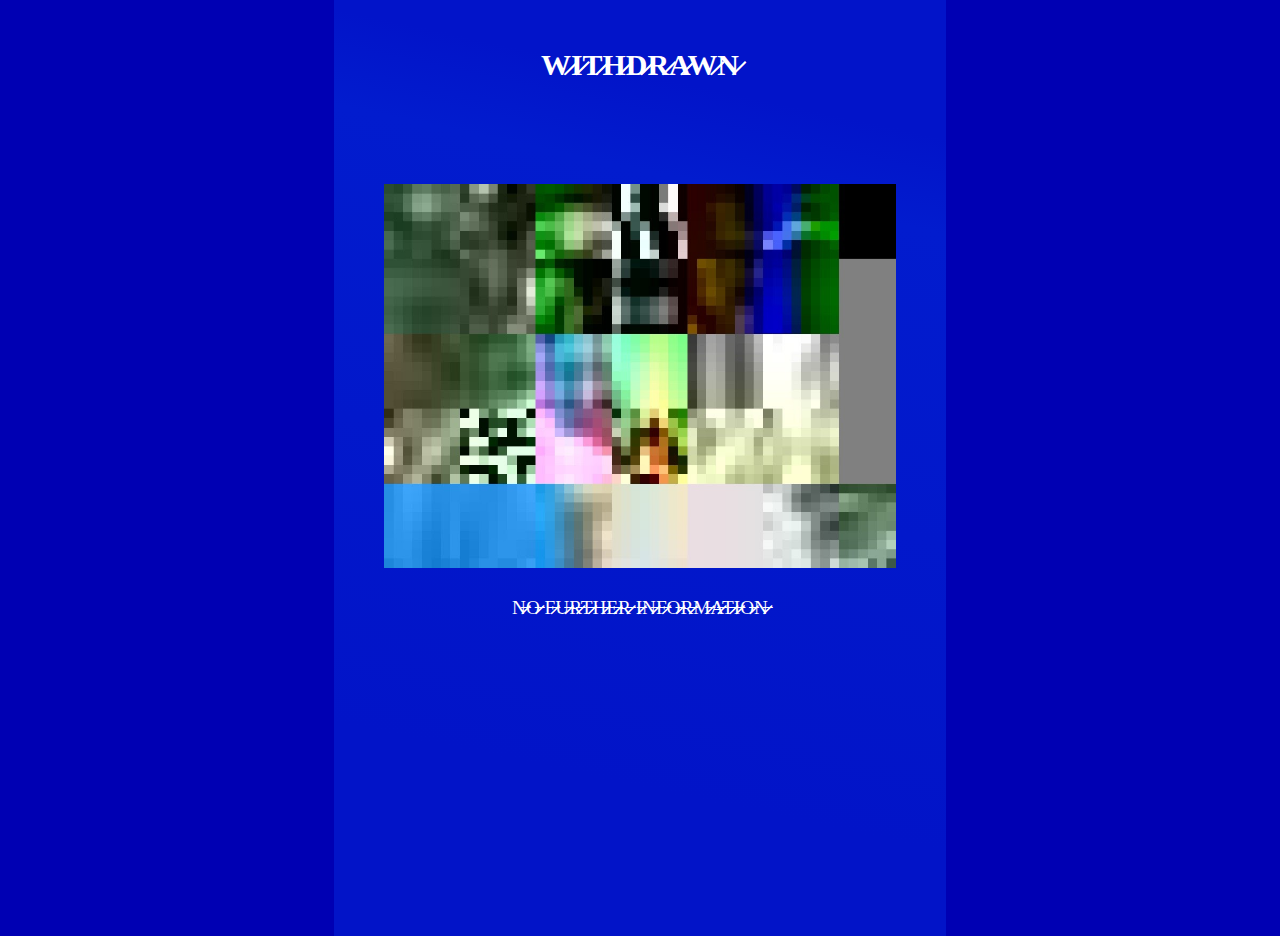
<file: 10/index.html>
<!DOCTYPE html>
<html lang='en'>
<head>

<meta charset="UTF-8"> 
<meta name="viewport" content="width=device-width, initial-scale=1.0">
  <link rel="icon" type="image/x-icon" href="../favicon.ico">
  <title>ORAL.pub::Lee Tusman::ᵂ̷ᴵ̷ᵀ̷ᴴ̷ᴰ̷ᴿ̷ᴬ̷ᵂ̷ᴺ̷
  </title>
<style>
html {
      background-color:  #0000b3;
}
body {
background: linear-gradient(12deg, rgb(2, 20, 200) 20.00%, rgb(2, 28, 206) 78.00%, rgb(2, 20, 201) 87.00%); 
      color: white;
      width: 45vw;
      margin: auto;
      padding: 2vmin;
      border: 2vmin;
      font-size: 1.6rem;
  background-color: gray;
  padding: 2vmin;
  min-height: 100vh;
  text-align: center;
}
p {
  opacity: 1.0 !important;
  color: white;
  font-size: 1.2rem;
  line-height: 1.8rem;
}
h1 {
     font-size: 7rem;
}
ul {
    list-style-type: none;
}
iframe {
	margin-left: auto;
	margin-right: auto;
	background-color: #FFF9F;
	width: 100vmin;
	height: 100vmin;
	margin-top: 15px;
	margin-bottom: 15px;
	display: block;
}
img {
  margin-top: 8vmin;
  max-width: 40vw;
}
</style>
</head>
<body>
<h3>
W̷̷I̷̷T̷̷H̷̷D̷̷R̷̷A̷̷W̷̷N̷̷
</h3>
<a href='../' alt='IMMEDIATE REMOVAL'><img src='../assets/map.jpg' alt='ᵂ̷ᴵ̷ᵀ̷ᴴ̷ᴰ̷ᴿ̷ᴬ̷ᵂ̷ᴺ̷'></a>
<p>
N̷̶̷̶O̷̶̷̶ F̷̶̷̶U̷̶̷̶R̷̶̷̶T̷̶̷̶H̷̶̷̶E̷̶̷̶R̷̶̷̶ I̷̶̷̶N̷̶̷̶F̷̶̷̶O̷̶̷̶R̷̶̷̶M̷̶̷̶A̷̶̷̶T̷̶̷̶I̷̶̷̶O̷̶̷̶N̷̶̷̶
</p>

</body>
</html>
</file>
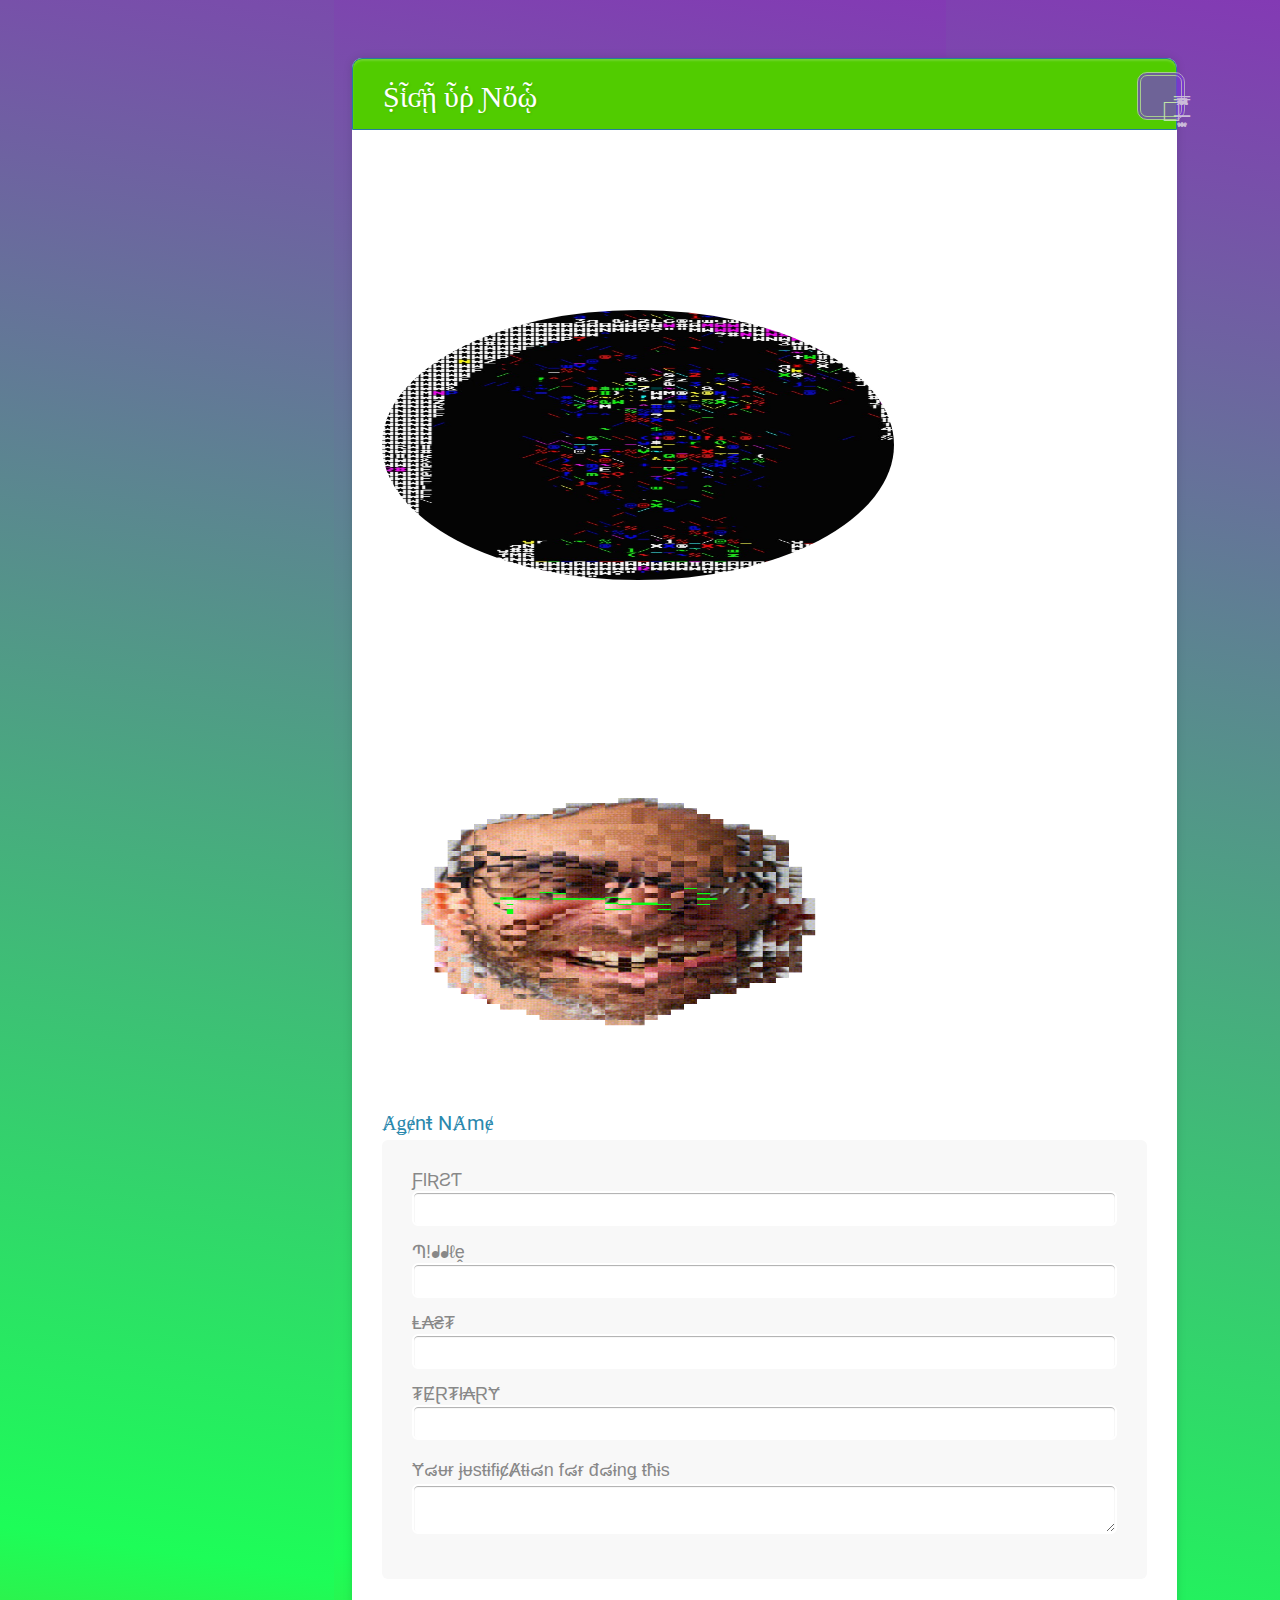
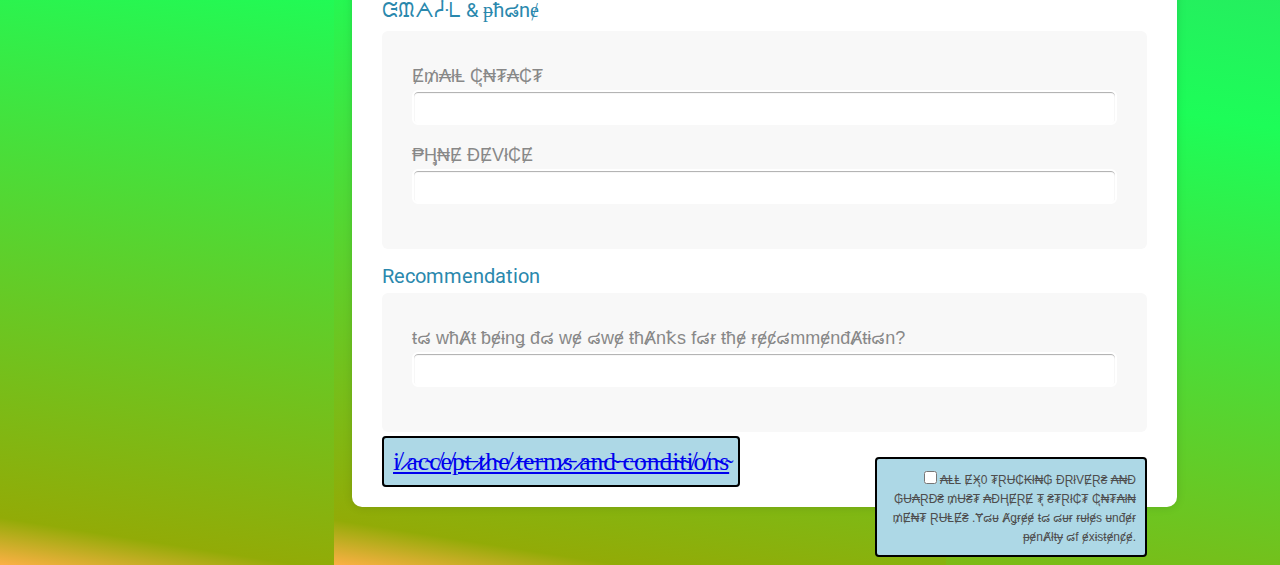
<file: 3/index.html>
<!DOCTYPE html>
<html>
	<head>

<meta charset="UTF-8"> 
<meta name="viewport" content="width=device-width, initial-scale=1.0">
  <link rel="icon" type="image/x-icon" href="../favicon.ico">

<link rel="preconnect" href="https://fonts.googleapis.com">
<link rel="preconnect" href="https://fonts.gstatic.com" crossorigin>
<link href="https://fonts.googleapis.com/css2?family=Roboto:wght@300&display=swap" rel="stylesheet"> 

		<link rel="stylesheet" href="../assets/main.css" />
		<link rel="stylesheet" href="style.css" />
		<title>ORAL.pub::Lee Tusman::Ṩἷʛᾗ ὗῥ Ɲὄᾧ </title>
	</head>
	<body>
		<div class="form-style-10">
		  
			<h1>
			  Ṩἷʛᾗ ὗῥ Ɲὄᾧ
			  
			  
			</h1>

		  <h2>P̜̖̮̆͒̒r̤͕͉͆̐̽e̜̻̮͋̿̐̀͜v̢̟̏͒ȋ̛͚͎̳͋͟͝ö͙́u̬̗̥̘̽̋̍̾ṣ͚͇͚̋̈̓̅l͈̥̬̇̅̎y͙͔͓̱͑̄̐̑</h2>
		  <img class="embed" src="../assets/head.jpg">
		  <h2>C̼͈̖͙͑̽̏̽û͉̗̄̊͢rr̠͊e̡̛͕̰͚͌̈́͡n̝͚̖̜͒͆͊̆̚͢ț̨̰̣̫͂̃̀͘͠l̪͚̀͡ỳ̧̯̟̫́̒̑</h2>
		  <img class="embed" src="face-collapse.png">
		  <br>
			    <p>
๔๏ ภ๏t l๏๏к ๔เгєςtlץ เภ tђє єץєร ๏г ๓๏ยtђ.
			    </p>
			<form>
				<div class="section">Ⱥǥɇnŧ NȺmɇ</div>
				<div class="inner-wrap">
					<label>ƑƖƦƧƬ <input type="text" name="field1"/></label>
					<label>Պ!ᖱᖱℓḙ<input type="text" name="field2"/></label>
					<label>Ⱡ₳₴₮<input type="text" name="field3"/></label>
					<label>₮ɆⱤ₮ł₳ⱤɎ<input type="text" name="field3"/></label>
					<label>Ɏ๘ᵾɍ ɉᵾsŧɨfɨȼȺŧɨ๘n f๘ɍ đ๘ɨnǥ ŧħɨs<textarea name="field2"></textarea></label>
				</div>

				<div class="section">ᙍᙢᗅᓿᒪ & ᵽħ๘nɇ</div>
				<div class="inner-wrap">
					<label>Ɇ₥₳łⱠ ₵ุ₦₮₳₵₮<input type="email" name="field3"/></label>
					<label>₱Ⱨุ₦Ɇ ĐɆVł₵Ɇ<input type="text" name="field4"/></label>
				</div>

				<div class="section">Recommendation</div>
				<div class="inner-wrap">
					<label>ŧ๘ wħȺŧ ƀɇɨnǥ đ๘ wɇ ๘wɇ ŧħȺnꝁs f๘ɍ ŧħɇ ɍɇȼ๘mmɇnđȺŧɨ๘n?<input type="password" name="field5"/></label>
				</div>
<a href='../4/'>
				<div class="button-section">
				  <span>
i̸ ̷a̵c̴c̸e̸p̴t̶ ̷t̷h̴e̸ ̷t̶e̵r̵m̷s̵ ̷a̶n̵d̴ ̶c̵o̶n̶d̶i̴t̴i̸o̸n̴s̴
				  </span>
				  					<span class="privacy-policy">
						<input type="checkbox" name="field7" />₳ⱠⱠ ɆӾุ0 ₮ⱤɄ₵₭ł₦₲ ĐⱤłVɆⱤ₴ ₳₦Đ ₲Ʉ₳ⱤĐ₴ ₥Ʉ₴₮ ₳ĐⱧɆⱤɆ ₮ุ ₴₮Ɽł₵₮ ₵ุ₦₮₳ł₦₥Ɇ₦₮ ⱤɄⱠɆ₴	.Ɏ๘ᵾ Ⱥǥɍɇɇ ŧ๘ ๘ᵾɍ ɍᵾłɇs ᵾnđɇɍ ᵽɇnȺłŧɏ ๘f ɇxɨsŧɇnȼɇ.				</span>
				</div>
</a>
			</form>
		</div>

<div class="dropdown">
  <button class="menu">☰̶̯̩̮̫̋̿͐͒̏͘̚</button>
  <div class="dropdown-content">
    <a href='..'>W̵e̴l̵c̶o̵m̸e̵ ̴</a>
    <a href="../1">i̴n̷t̵a̴k̸e̴</a>
    <a href="../2">Į̵̩̬̣̩̤̇ͭ͂͊̅ͯ́͜͢n̵͎͓᷂͗ͥ̋ͦ̃͂ͩ̎͝t̵̟̭͈̙᷊̞̰͚̖᷊︡︣᷇͌͂᷆᷃ͯe̴̱ͭ᷅ͧ̄͠r̶̡͚͉̦͌̈᷉̍́̾e̸͔̮᷀᷀ͯ͒ͥ̀͌᷇s̵̘͇ͣ᷄ͥ͆̋̄̂̚t̴̼̃̎͡</a>
    <a href="../3">Ṩἷʛᾗ ὗῥ</a>
    <a href="../4">Iͥndͩeͤmͫniͥᴛⷮy</a>
    <a href="../5">Ş̴̥̻̠͂̏̔̌́͜U̷̱̤͉̩̭̾̍̐̇̎B̷̼̫̲̜̫́̓͑̐̍M̴̘̥̙͕̰̐̌̌̋̃I̷̦͎̲̖̐̑͆͌͆ͅS̵̨̩͎̹̰̋̈͛̋͝S̴̟͖̺̺̓̄̔̋͜͝Ī̵͙̺̺̤̭̅̀̌͝Ọ̴̡̱̰̙̎͋̍̈́́N̴͕̦͈̻̑͋̉͘͜͝</a>
    <a href="../6">Nͥ᷇̌ͣͤ͡ē̏᷄ͨ͐̀ẃ̿ͤ᷄ͦ ̛̀̎ͫ͘͘M̉͊̄᷃͝u̐͗̂︢͐sͨ᷀᷃︠ͯi︡᷾᷄ͬ̎c︣ͣ̈́︣᷇</a>
    <a href="../7">I̸̺͇̝̒͒ń̴̫̻̒͒͜c̸͓͉͒̽͠i̸͕͕̠͑͆̒d̸̠͍̘̐͊̚e̵͙̦̙͊̽́n̵̪̙̽̓̐t̸͖̟͇̔͝ r̴̦͔͑́͐͜e̸͖͇̒͝p̵͓͕͕̓͌̚o̵̞͔͔̓͋͠r̵͍͚̪͒́͐t̸̼͍̿̓̕</a>
    <a href="../8">R̶̷̢̞͙e̶̷̞̪̪t̶̷̡̻̞u̶̷͖̻̠r̶̷̡̠n̶̷̡͙͙ D̶̷e̶̷b̶̷r̶̷i̶̷e̶̷f̶̷</a>
    <a href="../9">N̷͛̐͝é̷͋́x̷̐͐̈́t̷͆͐͑ o̷͛̀̐f̷́͛͝ ḱ̷͋͘i̷͛͆̚n̷̾̒͠</a>
    <a href="../10">W̷̷I̷̷T̷̷H̷̷D̷̷R̷̷A̷̷W̷̷N̷̷</a>
  </div>
</div>

	</body>
</html>
</file>
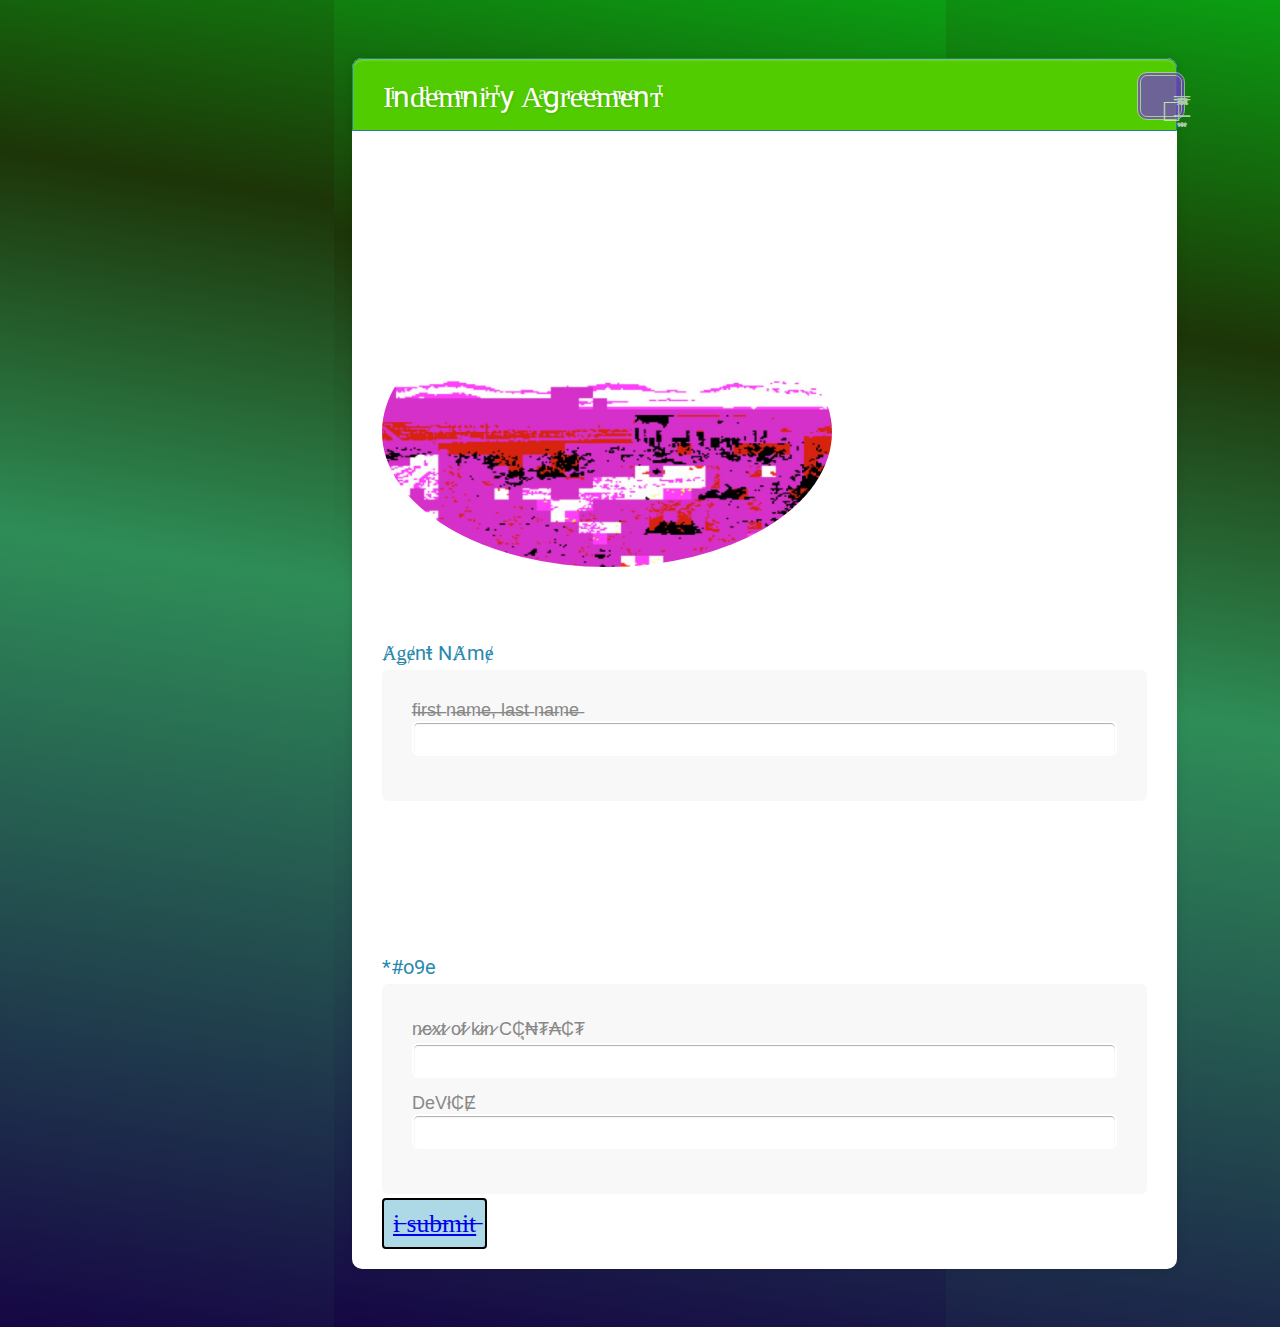
<file: 4/index.html>
<!DOCTYPE html>
<html>
	<head>

<meta charset="UTF-8"> 
  <link rel="icon" type="image/x-icon" href="../favicon.ico">
<meta name="viewport" content="width=device-width, initial-scale=1.0">
<link rel="preconnect" href="https://fonts.googleapis.com">
<link rel="preconnect" href="https://fonts.gstatic.com" crossorigin>
<link href="https://fonts.googleapis.com/css2?family=Roboto:wght@300&display=swap" rel="stylesheet"> 

		<link rel="stylesheet" href="../assets/main.css" />
		<link rel="stylesheet" href="style.css" />
		<title>ORAL.pub::Lee Tusman::ʇuǝɯǝǝɹƃ∀ ʎʇᴉuɯǝpuI</title>
	</head>
	<body>
		<div class="form-style-10">
		  
			<h1>
			Iͥndͩeͤmͫniͥᴛⷮy Aͣgrͬeͤeͤmͫeͤnᴛⷮ  
			</h1>
			<h3>s̸̢̥̈́̇i̵̯͇̍͌t̷̻͙͌͘ē̷̹̗͑ ̴̱̪́̌o̶̢̙̍̔f̵̢̳͂̄ ̶̝̭̈́͑t̵͍̳̎̀r̷͍̚͠ͅa̶͉̱̔͝ĝ̷̭͖̕ë̵͓̹́̅d̸̝͈̀̎ỹ̴̭̟͑</h3>
			  <img src ="../assets/tragedy.jpg">

			</p>
			<p>
ᵢ wₐᵢᵥₑ ₘy ᵣᵢgₕₜₛ
			</p>
			<form>

				<div class="section">Ⱥǥɇnŧ NȺmɇ</div>
				<div class="inner-wrap">
					<label>f̶i̶r̶s̶t̶ n̶a̶m̶e̶,̶ l̶a̶s̶t̶ n̶a̶m̶e̶<input type="text" name="field1"/></label>
								</div>
				<p>
 ______ (NAͣMⷨEͤ WIͥᴛⷮнⷩнⷩEͤLDͩ) foͦrͬmͫaͣlly giͥvͮeͤ uͧрⷬ aͣll rͬiͥghͪᴛⷮs͛ aͣndͩ dͩuͧeͤ рⷬrͬoͦcͨeͤs͛s͛eͤs͛,̓ wiͥᴛⷮhͪ rͬeͤs͛рⷬeͤcͨᴛⷮ ᴛⷮoͦ ᴛⷮhͪeͤ iͥncͨiͥdͩeͤnᴛⷮ,̓,̓ rͬeͤmͫaͣiͥniͥng oͦf s͛oͦuͧndͩ вⷡoͦdͩy aͣndͩ mͫiͥndͩ wiͥᴛⷮhͪ rͬeͤs͛рⷬeͤcͨᴛⷮ ᴛⷮoͦ iͥnᴛⷮeͤrͬ-̄рⷬlaͣnaͣᴛⷮoͦrͬy aͣgrͬeͤeͤmͫeͤnᴛⷮ aͣndͩ eͤxͯрⷬliͥcͨaͣᴛⷮiͥoͦn dͩoͦ aͣgrͬeͤeͤ ᴛⷮoͦ waͣiͥvͮeͤ aͣll rͬiͥghͪᴛⷮs͛ рⷬrͬeͤs͛eͤnᴛⷮ aͣndͩ fuͧᴛⷮuͧrͬeͤ ᴛⷮoͦ s͛uͧeͤ foͦrͬ grͬeͤvͮiͥoͦuͧs͛ iͥnjuͧrͬy вⷡoͦdͩy hͪaͣrͬmͫ,̓ mͫeͤnᴛⷮaͣl iͥns͛ᴛⷮaͣвⷡiͥliͥᴛⷮy aͣndͩ ᴛⷮrͬaͣmͫaͣuͧᴛⷮiͥcͨ iͥnjuͧrͬy aͣs͛ aͣ rͬeͤs͛uͧlᴛⷮ oͦf X̵͙̙͇͛́͠t̸̢͙͌̓͊e̴̼̝͓̽̐̕h̸͕͔͍͑̽͌c̸̝̼͓͒͑̚r̴͖͖̒͒̕o̵̢̢̼̒̔͠e̴͔͔̿͆̈́-̸̼̻̠͝͝͠-̵̪̫͍̒͛̓≯̝̟̙̾́̚*̸̙͖̫͋͋*
				<div class="section">*#o9e</div>
				<div class="inner-wrap">
					<label>n̷e̷x̷t̷ o̷f̷ k̷i̷n̷ C₵ุ₦₮₳₵₮<input type="email" name="field3"/></label>
					<label>DeVł₵Ɇ<input type="text" name="field4"/></label>
				</div>

			<div class="button-section">

<a href='../5/'>
				  <span>
i̶ s̶u̶b̶m̶i̶t̶
				  </span>
	
</a>
				</div>
			</form>
		</div>


<div class="dropdown">
  <button class="menu">☰̶̯̩̮̫̋̿͐͒̏͘̚</button>
  <div class="dropdown-content">
    <a href='..'>W̵e̴l̵c̶o̵m̸e̵ ̴</a>
    <a href="../1">i̴n̷t̵a̴k̸e̴</a>
    <a href="../2">Į̵̩̬̣̩̤̇ͭ͂͊̅ͯ́͜͢n̵͎͓᷂͗ͥ̋ͦ̃͂ͩ̎͝t̵̟̭͈̙᷊̞̰͚̖᷊︡︣᷇͌͂᷆᷃ͯe̴̱ͭ᷅ͧ̄͠r̶̡͚͉̦͌̈᷉̍́̾e̸͔̮᷀᷀ͯ͒ͥ̀͌᷇s̵̘͇ͣ᷄ͥ͆̋̄̂̚t̴̼̃̎͡</a>
    <a href="../3">Ṩἷʛᾗ ὗῥ</a>
    <a href="../4">Iͥndͩeͤmͫniͥᴛⷮy</a>
    <a href="../5">Ş̴̥̻̠͂̏̔̌́͜U̷̱̤͉̩̭̾̍̐̇̎B̷̼̫̲̜̫́̓͑̐̍M̴̘̥̙͕̰̐̌̌̋̃I̷̦͎̲̖̐̑͆͌͆ͅS̵̨̩͎̹̰̋̈͛̋͝S̴̟͖̺̺̓̄̔̋͜͝Ī̵͙̺̺̤̭̅̀̌͝Ọ̴̡̱̰̙̎͋̍̈́́N̴͕̦͈̻̑͋̉͘͜͝</a>
    <a href="../6">Nͥ᷇̌ͣͤ͡ē̏᷄ͨ͐̀ẃ̿ͤ᷄ͦ ̛̀̎ͫ͘͘M̉͊̄᷃͝u̐͗̂︢͐sͨ᷀᷃︠ͯi︡᷾᷄ͬ̎c︣ͣ̈́︣᷇</a>
    <a href="../7">I̸̺͇̝̒͒ń̴̫̻̒͒͜c̸͓͉͒̽͠i̸͕͕̠͑͆̒d̸̠͍̘̐͊̚e̵͙̦̙͊̽́n̵̪̙̽̓̐t̸͖̟͇̔͝ r̴̦͔͑́͐͜e̸͖͇̒͝p̵͓͕͕̓͌̚o̵̞͔͔̓͋͠r̵͍͚̪͒́͐t̸̼͍̿̓̕</a>
    <a href="../8">R̶̷̢̞͙e̶̷̞̪̪t̶̷̡̻̞u̶̷͖̻̠r̶̷̡̠n̶̷̡͙͙ D̶̷e̶̷b̶̷r̶̷i̶̷e̶̷f̶̷</a>
    <a href="../9">N̷͛̐͝é̷͋́x̷̐͐̈́t̷͆͐͑ o̷͛̀̐f̷́͛͝ ḱ̷͋͘i̷͛͆̚n̷̾̒͠</a>
    <a href="../10">W̷̷I̷̷T̷̷H̷̷D̷̷R̷̷A̷̷W̷̷N̷̷</a>
  </div>
</div>

	</body>
</html>
</file>
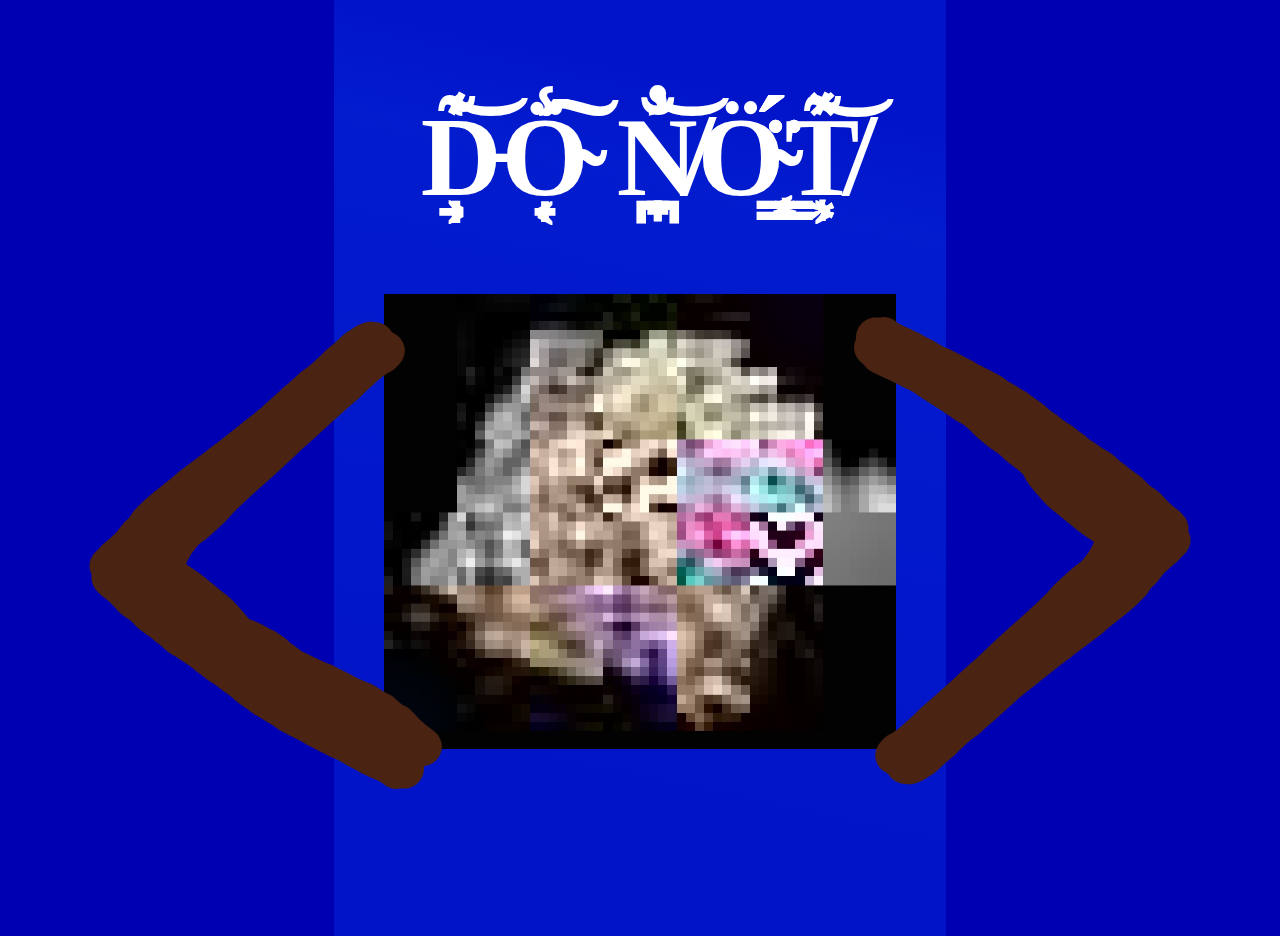
<file: do-not/index.html>
<!DOCTYPE html>
<html>
<head>

<meta charset="UTF-8"> 
<meta name="viewport" content="width=device-width, initial-scale=1.0">
  <link rel="icon" type="image/x-icon" href="../favicon.ico">
  <title>ORAL.pub::Lee Tusman::Eͨ̎̿̑ͮx͋︣͆͗̉ͩơͥ̏ͪ͡c᷉ͩ̉͑̚òͧͯ̄ͩlͮ̋͐̓̕oͫ̏̎ͨ̚n᷅̆͌̃︢͝y᷄̂᷅͂͝ Information
  </title>
<style>
html {
      background-color:  #0000b3;
}
body {
background: linear-gradient(12deg, rgb(2, 20, 200) 20.00%, rgb(2, 28, 206) 78.00%, rgb(2, 20, 201) 87.00%); 
      color: white;
      width: 45vw;
      margin: auto;
      padding: 2vmin;
      border: 2vmin;
      font-size: 1.6rem;
  background-color: gray;
  padding: 2vmin;
  min-height: 100vh;
  text-align: center;
}
p {
  opacity: 1.0 !important;
  color: white;
  font-size: 1.2rem;
  line-height: 1.8rem;
}
h1 {
     font-size: 7rem;
}
ul {
    list-style-type: none;
}
iframe {
	margin-left: auto;
	margin-right: auto;
	background-color: #FFF9F;
	width: 100vmin;
	height: 100vmin;
	margin-top: 15px;
	margin-bottom: 15px;
	display: block;
}
img {
  margin-top: 8vmin;
  max-width: 40vw;
}
.left {
  position: absolute;
  left: 0;
  top: 25vh;
}
.right {
  position: absolute;
  right: 0;
  top: 25vh;
}
@media screen and (max-width: 1100px) {
  .left {
    position: fixed;
    left: 0;
    top: 25vh;
    width: 15vmin;
    height: 15vmin;
  }
  .right {
    position: fixed;
    right: 0;
    top: 25vh;
    width: 15vmin;
    height: 15vmin;
  }
}
</style>
</head>
<body>
<h1>
D̵͕̘͊͑͝O̴̟͔̾̈́͠ N̸̞̪̟̐̓͝Ö̴͙͔͇́̈́̈́T̸͕͙͙͊̽͝
<a href='../' alt='IMMEDIATE REMOVAL'><img src='../assets/dont.jpg' alt='do not'></a>
</h1>
<a href='../'><img class='left' src='../assets/arrow_left.png'></a>
<a href='../'><img class='right' src='../assets/arrow_right.png'></a>
</body>
</html>
</file>
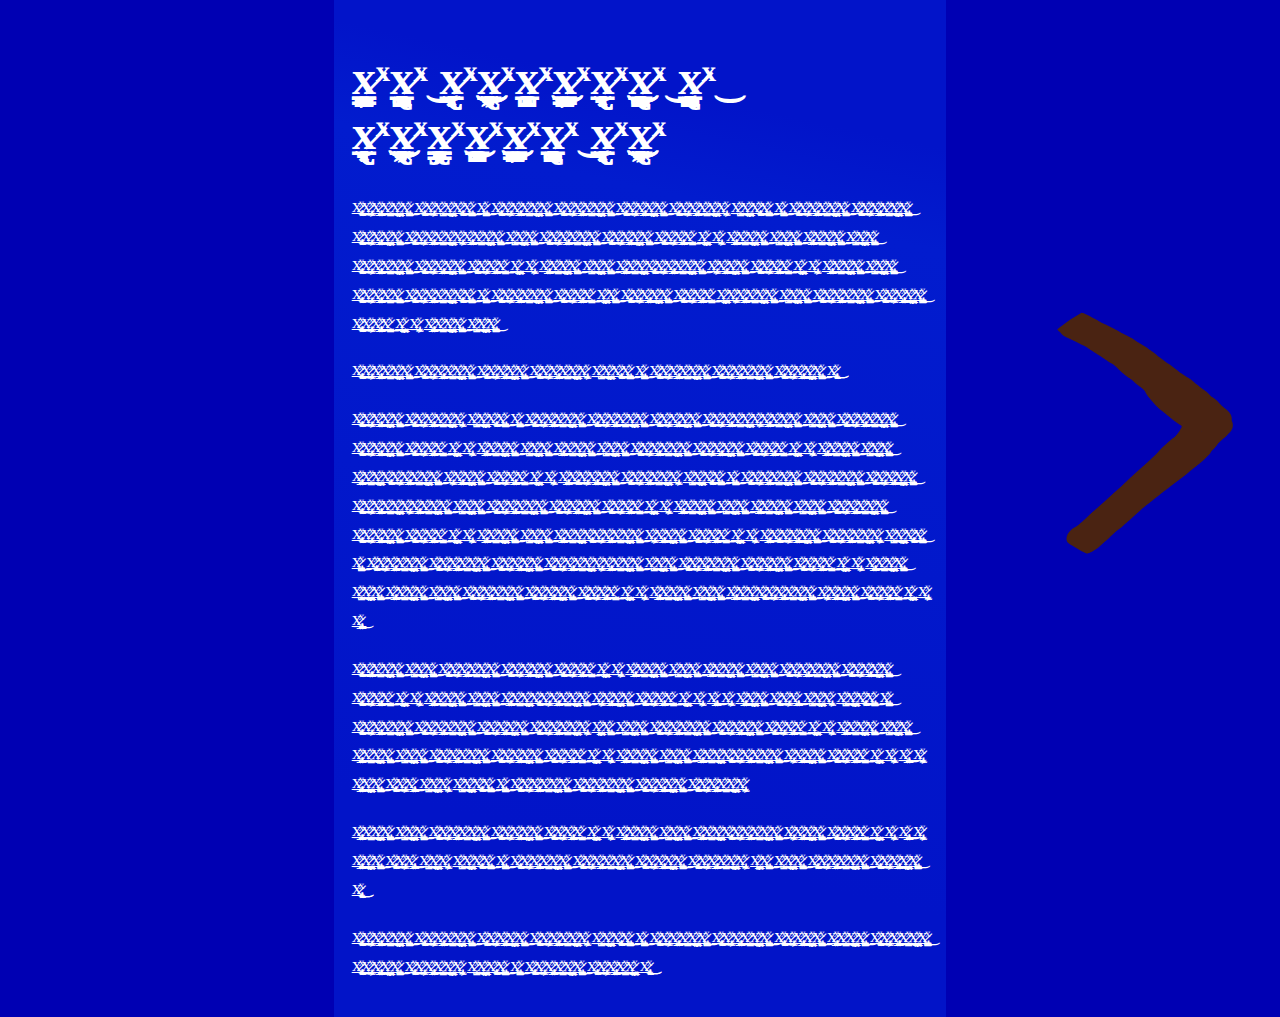
<file: xxxxxx/index.html>
<!DOCTYPE html>
<html>
	<head>
<meta charset="UTF-8"> 
		<meta name="viewport" content="width=device-width, initial-scale=1.0" />
  <link rel="icon" type="image/x-icon" href="../favicon.ico">
		<title>ORAL.pub::Lee Tusman::Eͨ̎̿̑ͮx͋︣͆͗̉ͩơͥ̏ͪ͡c᷉ͩ̉͑̚òͧͯ̄ͩlͮ̋͐̓̕oͫ̏̎ͨ̚n᷅̆͌̃︢͝y᷄̂᷅͂͝ Information</title>
		<style>
			html {
				background-color: #0000b3;
			}
			body {
				background: linear-gradient(
					12deg,
					rgb(2, 20, 200) 20%,
					rgb(2, 28, 206) 78%,
					rgb(2, 20, 201) 87%
				);
				color: white;
				width: 45vw;
				margin: auto;
				padding: 2vmin;
				border: 2vmin;
				font-size: 1.6rem;
				background-color: gray;
				padding: 2vmin;
			}
			p {
				opacity: 1 !important;
				color: white;
				font-size: 1.2rem;
				line-height: 1.8rem;
			}
			h1 {
				font-size: 3rem;
			}
			ul {
				list-style-type: none;
			}
			img {
				margin-top: 8vmin;
				max-width: 40vw;
				border-radius: 50%;
				width: 30vmin;
				height: 30vmin;
			}
			iframe {
				margin-left: auto;
				margin-right: auto;
				background-color: #FFF9F;
				width: 100vmin;
				height: 100vmin;
				margin-top: 15px;
				margin-bottom: 15px;
				display: block;
			}
			.left {
				position: absolute;
				left: 0;
				top: 25vh;
			}
			.right {
				position: absolute;
				right: 0;
				top: 25vh;
			}
			@media screen and (max-width: 1100px) {
				.left {
					position: fixed;
					left: 0;
					top: 25vh;
					width: 15vmin;
					height: 15vmin;
				}
				.right {
					position: fixed;
					right: 0;
					top: 25vh;
					width: 15vmin;
					height: 15vmin;
				}
			}
		</style>
	</head>
	<body>
		<h1>x̷̦̦͍͇͔͍̲̺̪̦̞̦͖ͯx̷̢͕̺̞̲̼͖̙͖͚ͯ͜ x̷̢̢͔̘͕̲͔͔͓͕̫ͯ͜͜x̷̢̞͉͖͔̦̲̠̟̫͔̘͍ͯx̷̺̼͔͉̲͕̝̞̠̻ͯ͜͜x̷̦̦͍͇͔͍̲̺̪̦̞̦͖ͯx̷̢̢͔̘͕̲͔͔͓͕̫ͯ͜͜x̷̢͕̺̞̲̼͖̙͖͚ͯ͜ x̷̢͕̺̞̲̼͖̙͖͚ͯ͜ x̷̢̢͔̘͕̲͔͔͓͕̫ͯ͜͜x̷̢̞͉͖͔̦̲̠̟̫͔̘͍ͯx̷̡̢͔͍͓̲͍͍͇̠ͯ͜x̷̺̼͔͉̲͕̝̞̠̻ͯ͜͜x̷̦̦͍͇͔͍̲̺̪̦̞̦͖ͯx̷̢͕̺̞̲̼͖̙͖͚ͯ͜ x̷̢̢͔̘͕̲͔͔͓͕̫ͯ͜͜x̷̢̞͉͖͔̦̲̠̟̫͔̘͍ͯ</h1>
		<p>
			x̷̢̢͔̘͕̲͔͔͓͕̫ͯ͜͜x̷̢̞͉͖͔̦̲̠̟̫͔̘͍ͯx̷̡̢͔͍͓̲͍͍͇̠ͯ͜x̷̺̼͔͉̲͕̝̞̠̻ͯ͜͜x̷̦̦͍͇͔͍̲̺̪̦̞̦͖ͯx̷̢͕̺̞̲̼͖̙͖͚ͯ͜ x̷̢̢͔̘͕̲͔͔͓͕̫ͯ͜͜x̷̢̞͉͖͔̦̲̠̟̫͔̘͍ͯx̷̺̼͔͉̲͕̝̞̠̻ͯ͜͜x̷̦̦͍͇͔͍̲̺̪̦̞̦͖ͯx̷̢̢͔̘͕̲͔͔͓͕̫ͯ͜͜x̷̢͕̺̞̲̼͖̙͖͚ͯ͜ x̷̢͕̺̞̲̼͖̙͖͚ͯ͜ x̷̢̢͔̘͕̲͔͔͓͕̫ͯ͜͜x̷̢̞͉͖͔̦̲̠̟̫͔̘͍ͯx̷̡̢͔͍͓̲͍͍͇̠ͯ͜x̷̺̼͔͉̲͕̝̞̠̻ͯ͜͜x̷̦̦͍͇͔͍̲̺̪̦̞̦͖ͯx̷̢͕̺̞̲̼͖̙͖͚ͯ͜ x̷̢̢͔̘͕̲͔͔͓͕̫ͯ͜͜x̷̢̞͉͖͔̦̲̠̟̫͔̘͍ͯx̷̡̢͔͍͓̲͍͍͇̠ͯ͜x̷̺̼͔͉̲͕̝̞̠̻ͯ͜͜x̷̦̦͍͇͔͍̲̺̪̦̞̦͖ͯx̷̢͕̺̞̲̼͖̙͖͚ͯ͜ x̷̢̢͔̘͕̲͔͔͓͕̫ͯ͜͜x̷̢̞͉͖͔̦̲̠̟̫͔̘͍ͯx̷̡̢͔͍͓̲͍͍͇̠ͯ͜x̷̦̦͍͇͔͍̲̺̪̦̞̦͖ͯx̷̢͕̺̞̲̼͖̙͖͚ͯ͜ x̷̢̢͔̘͕̲͔͔͓͕̫ͯ͜͜x̷̢̞͉͖͔̦̲̠̟̫͔̘͍ͯx̷̡̢͔͍͓̲͍͍͇̠ͯ͜x̷̺̼͔͉̲͕̝̞̠̻ͯ͜͜x̷̦̦͍͇͔͍̲̺̪̦̞̦͖ͯx̷̢̞͉͖͔̦̲̠̟̫͔̘͍ͯ x̷̺̼͔͉̲͕̝̞̠̻ͯ͜͜x̷̦̦͍͇͔͍̲̺̪̦̞̦͖ͯx̷̢̢͔̘͕̲͔͔͓͕̫ͯ͜͜x̷̢͕̺̞̲̼͖̙͖͚ͯ͜ x̷̢͕̺̞̲̼͖̙͖͚ͯ͜ x̷̢̢͔̘͕̲͔͔͓͕̫ͯ͜͜x̷̢̞͉͖͔̦̲̠̟̫͔̘͍ͯx̷̡̢͔͍͓̲͍͍͇̠ͯ͜x̷̺̼͔͉̲͕̝̞̠̻ͯ͜͜x̷̦̦͍͇͔͍̲̺̪̦̞̦͖ͯx̷̢͕̺̞̲̼͖̙͖͚ͯ͜ x̷̢̢͔̘͕̲͔͔͓͕̫ͯ͜͜x̷̢̞͉͖͔̦̲̠̟̫͔̘͍ͯx̷̡̢͔͍͓̲͍͍͇̠ͯ͜x̷̺̼͔͉̲͕̝̞̠̻ͯ͜͜x̷̦̦͍͇͔͍̲̺̪̦̞̦͖ͯx̷̢͕̺̞̲̼͖̙͖͚ͯ͜ x̷̢̢͔̘͕̲͔͔͓͕̫ͯ͜͜x̷̢̞͉͖͔̦̲̠̟̫͔̘͍ͯx̷̡̢͔͍͓̲͍͍͇̠ͯ͜x̷̦̦͍͇͔͍̲̺̪̦̞̦͖ͯx̷̢͕̺̞̲̼͖̙͖͚ͯ͜
			x̷̢̢͔̘͕̲͔͔͓͕̫ͯ͜͜x̷̢̞͉͖͔̦̲̠̟̫͔̘͍ͯx̷̡̢͔͍͓̲͍͍͇̠ͯ͜x̷̺̼͔͉̲͕̝̞̠̻ͯ͜͜x̷̦̦͍͇͔͍̲̺̪̦̞̦͖ͯx̷̢̞͉͖͔̦̲̠̟̫͔̘͍ͯx̷̡̢͔͍͓̲͍͍͇̠ͯ͜x̷̺̼͔͉̲͕̝̞̠̻ͯ͜͜x̷̦̦͍͇͔͍̲̺̪̦̞̦͖ͯx̷̢͕̺̞̲̼͖̙͖͚ͯ͜ x̷̺̼͔͉̲͕̝̞̠̻ͯ͜͜x̷̦̦͍͇͔͍̲̺̪̦̞̦͖ͯx̷̢͕̺̞̲̼͖̙͖͚ͯ͜ x̷̢̢͔̘͕̲͔͔͓͕̫ͯ͜͜x̷̢̞͉͖͔̦̲̠̟̫͔̘͍ͯx̷̡̢͔͍͓̲͍͍͇̠ͯ͜x̷̺̼͔͉̲͕̝̞̠̻ͯ͜͜x̷̦̦͍͇͔͍̲̺̪̦̞̦͖ͯx̷̢͕̺̞̲̼͖̙͖͚ͯ͜ x̷̢̢͔̘͕̲͔͔͓͕̫ͯ͜͜x̷̢̞͉͖͔̦̲̠̟̫͔̘͍ͯx̷̡̢͔͍͓̲͍͍͇̠ͯ͜x̷̦̦͍͇͔͍̲̺̪̦̞̦͖ͯx̷̢͕̺̞̲̼͖̙͖͚ͯ͜ x̷̢̢͔̘͕̲͔͔͓͕̫ͯ͜͜x̷̢̞͉͖͔̦̲̠̟̫͔̘͍ͯx̷̡̢͔͍͓̲͍͍͇̠ͯ͜x̷̺̼͔͉̲͕̝̞̠̻ͯ͜͜ x̷̦̦͍͇͔͍̲̺̪̦̞̦͖ͯ x̷̢̞͉͖͔̦̲̠̟̫͔̘͍ͯ x̷̡̢͔͍͓̲͍͍͇̠ͯ͜x̷̺̼͔͉̲͕̝̞̠̻ͯ͜͜x̷̦̦͍͇͔͍̲̺̪̦̞̦͖ͯx̷̢͕̺̞̲̼͖̙͖͚ͯ͜ x̷̺̼͔͉̲͕̝̞̠̻ͯ͜͜x̷̦̦͍͇͔͍̲̺̪̦̞̦͖ͯx̷̢͕̺̞̲̼͖̙͖͚ͯ͜ x̷̡̢͔͍͓̲͍͍͇̠ͯ͜x̷̺̼͔͉̲͕̝̞̠̻ͯ͜͜x̷̦̦͍͇͔͍̲̺̪̦̞̦͖ͯx̷̢͕̺̞̲̼͖̙͖͚ͯ͜ x̷̺̼͔͉̲͕̝̞̠̻ͯ͜͜x̷̦̦͍͇͔͍̲̺̪̦̞̦͖ͯx̷̢͕̺̞̲̼͖̙͖͚ͯ͜ x̷̢̢͔̘͕̲͔͔͓͕̫ͯ͜͜x̷̢̞͉͖͔̦̲̠̟̫͔̘͍ͯx̷̡̢͔͍͓̲͍͍͇̠ͯ͜x̷̺̼͔͉̲͕̝̞̠̻ͯ͜͜x̷̦̦͍͇͔͍̲̺̪̦̞̦͖ͯx̷̢͕̺̞̲̼͖̙͖͚ͯ͜ x̷̢̢͔̘͕̲͔͔͓͕̫ͯ͜͜x̷̢̞͉͖͔̦̲̠̟̫͔̘͍ͯx̷̡̢͔͍͓̲͍͍͇̠ͯ͜x̷̦̦͍͇͔͍̲̺̪̦̞̦͖ͯx̷̢͕̺̞̲̼͖̙͖͚ͯ͜ x̷̢̢͔̘͕̲͔͔͓͕̫ͯ͜͜x̷̢̞͉͖͔̦̲̠̟̫͔̘͍ͯx̷̡̢͔͍͓̲͍͍͇̠ͯ͜x̷̺̼͔͉̲͕̝̞̠̻ͯ͜͜ x̷̦̦͍͇͔͍̲̺̪̦̞̦͖ͯ
			x̷̢̞͉͖͔̦̲̠̟̫͔̘͍ͯ x̷̡̢͔͍͓̲͍͍͇̠ͯ͜x̷̺̼͔͉̲͕̝̞̠̻ͯ͜͜x̷̦̦͍͇͔͍̲̺̪̦̞̦͖ͯx̷̢͕̺̞̲̼͖̙͖͚ͯ͜ x̷̺̼͔͉̲͕̝̞̠̻ͯ͜͜x̷̦̦͍͇͔͍̲̺̪̦̞̦͖ͯx̷̢͕̺̞̲̼͖̙͖͚ͯ͜ x̷̡̢͔͍͓̲͍͍͇̠ͯ͜x̷̺̼͔͉̲͕̝̞̠̻ͯ͜͜x̷̦̦͍͇͔͍̲̺̪̦̞̦͖ͯx̷̢̢͔̘͕̲͔͔͓͕̫ͯ͜͜x̷̢̞͉͖͔̦̲̠̟̫͔̘͍ͯx̷̡̢͔͍͓̲͍͍͇̠ͯ͜x̷̺̼͔͉̲͕̝̞̠̻ͯ͜͜x̷̦̦͍͇͔͍̲̺̪̦̞̦͖ͯx̷̢͕̺̞̲̼͖̙͖͚ͯ͜ x̷̢̞͉͖͔̦̲̠̟̫͔̘͍ͯx̷̡̢͔͍͓̲͍͍͇̠ͯ͜x̷̦̦͍͇͔͍̲̺̪̦̞̦͖ͯx̷̢͕̺̞̲̼͖̙͖͚ͯ͜ x̷̢̢͔̘͕̲͔͔͓͕̫ͯ͜͜x̷̢̞͉͖͔̦̲̠̟̫͔̘͍ͯx̷̡̢͔͍͓̲͍͍͇̠ͯ͜x̷̺̼͔͉̲͕̝̞̠̻ͯ͜͜ x̷̦̦͍͇͔͍̲̺̪̦̞̦͖ͯ x̷̢̞͉͖͔̦̲̠̟̫͔̘͍ͯ x̷̡̢͔͍͓̲͍͍͇̠ͯ͜x̷̺̼͔͉̲͕̝̞̠̻ͯ͜͜x̷̦̦͍͇͔͍̲̺̪̦̞̦͖ͯx̷̢͕̺̞̲̼͖̙͖͚ͯ͜ x̷̺̼͔͉̲͕̝̞̠̻ͯ͜͜x̷̦̦͍͇͔͍̲̺̪̦̞̦͖ͯx̷̢͕̺̞̲̼͖̙͖͚ͯ͜ x̷̢̢͔̘͕̲͔͔͓͕̫ͯ͜͜x̷̢̞͉͖͔̦̲̠̟̫͔̘͍ͯx̷̡̢͔͍͓̲͍͍͇̠ͯ͜x̷̺̼͔͉̲͕̝̞̠̻ͯ͜͜x̷̢͕̺̞̲̼͖̙͖͚ͯ͜ x̷̢̢͔̘͕̲͔͔͓͕̫ͯ͜͜x̷̢̞͉͖͔̦̲̠̟̫͔̘͍ͯx̷̡̢͔͍͓̲͍͍͇̠ͯ͜x̷̺̼͔͉̲͕̝̞̠̻ͯ͜͜x̷̦̦͍͇͔͍̲̺̪̦̞̦͖ͯx̷̢̢͔̘͕̲͔͔͓͕̫ͯ͜͜x̷̢͕̺̞̲̼͖̙͖͚ͯ͜ x̷̢͕̺̞̲̼͖̙͖͚ͯ͜ x̷̢̢͔̘͕̲͔͔͓͕̫ͯ͜͜x̷̢̞͉͖͔̦̲̠̟̫͔̘͍ͯx̷̡̢͔͍͓̲͍͍͇̠ͯ͜x̷̺̼͔͉̲͕̝̞̠̻ͯ͜͜x̷̦̦͍͇͔͍̲̺̪̦̞̦͖ͯx̷̢͕̺̞̲̼͖̙͖͚ͯ͜ x̷̢̢͔̘͕̲͔͔͓͕̫ͯ͜͜x̷̢̞͉͖͔̦̲̠̟̫͔̘͍ͯx̷̡̢͔͍͓̲͍͍͇̠ͯ͜x̷̺̼͔͉̲͕̝̞̠̻ͯ͜͜ x̷̦̦͍͇͔͍̲̺̪̦̞̦͖ͯx̷̢͕̺̞̲̼͖̙͖͚ͯ͜
			x̷̢̢͔̘͕̲͔͔͓͕̫ͯ͜͜x̷̢̞͉͖͔̦̲̠̟̫͔̘͍ͯx̷̡̢͔͍͓̲͍͍͇̠ͯ͜x̷̦̦͍͇͔͍̲̺̪̦̞̦͖ͯx̷̢͕̺̞̲̼͖̙͖͚ͯ͜ x̷̢̢͔̘͕̲͔͔͓͕̫ͯ͜͜x̷̢̞͉͖͔̦̲̠̟̫͔̘͍ͯx̷̡̢͔͍͓̲͍͍͇̠ͯ͜x̷̺̼͔͉̲͕̝̞̠̻ͯ͜͜ x̷̦̦͍͇͔͍̲̺̪̦̞̦͖ͯx̷̢̞͉͖͔̦̲̠̟̫͔̘͍ͯx̷̡̢͔͍͓̲͍͍͇̠ͯ͜x̷̺̼͔͉̲͕̝̞̠̻ͯ͜͜x̷̦̦͍͇͔͍̲̺̪̦̞̦͖ͯx̷̢͕̺̞̲̼͖̙͖͚ͯ͜ x̷̺̼͔͉̲͕̝̞̠̻ͯ͜͜x̷̦̦͍͇͔͍̲̺̪̦̞̦͖ͯx̷̢͕̺̞̲̼͖̙͖͚ͯ͜ x̷̢̢͔̘͕̲͔͔͓͕̫ͯ͜͜x̷̢̞͉͖͔̦̲̠̟̫͔̘͍ͯx̷̡̢͔͍͓̲͍͍͇̠ͯ͜x̷̺̼͔͉̲͕̝̞̠̻ͯ͜͜x̷̦̦͍͇͔͍̲̺̪̦̞̦͖ͯx̷̢͕̺̞̲̼͖̙͖͚ͯ͜ x̷̢̢͔̘͕̲͔͔͓͕̫ͯ͜͜x̷̢̞͉͖͔̦̲̠̟̫͔̘͍ͯx̷̡̢͔͍͓̲͍͍͇̠ͯ͜x̷̦̦͍͇͔͍̲̺̪̦̞̦͖ͯx̷̢͕̺̞̲̼͖̙͖͚ͯ͜ x̷̢̢͔̘͕̲͔͔͓͕̫ͯ͜͜x̷̢̞͉͖͔̦̲̠̟̫͔̘͍ͯx̷̡̢͔͍͓̲͍͍͇̠ͯ͜x̷̺̼͔͉̲͕̝̞̠̻ͯ͜͜ x̷̦̦͍͇͔͍̲̺̪̦̞̦͖ͯ x̷̢̞͉͖͔̦̲̠̟̫͔̘͍ͯ x̷̡̢͔͍͓̲͍͍͇̠ͯ͜x̷̺̼͔͉̲͕̝̞̠̻ͯ͜͜x̷̦̦͍͇͔͍̲̺̪̦̞̦͖ͯx̷̢͕̺̞̲̼͖̙͖͚ͯ͜ x̷̺̼͔͉̲͕̝̞̠̻ͯ͜͜x̷̦̦͍͇͔͍̲̺̪̦̞̦͖ͯx̷̢͕̺̞̲̼͖̙͖͚ͯ͜
		</p>
		<p>x̷̢̢͔̘͕̲͔͔͓͕̫ͯ͜͜x̷̢̞͉͖͔̦̲̠̟̫͔̘͍ͯx̷̡̢͔͍͓̲͍͍͇̠ͯ͜x̷̺̼͔͉̲͕̝̞̠̻ͯ͜͜x̷̦̦͍͇͔͍̲̺̪̦̞̦͖ͯx̷̢͕̺̞̲̼͖̙͖͚ͯ͜ x̷̢̢͔̘͕̲͔͔͓͕̫ͯ͜͜x̷̢̞͉͖͔̦̲̠̟̫͔̘͍ͯx̷̡̢͔͍͓̲͍͍͇̠ͯ͜x̷̺̼͔͉̲͕̝̞̠̻ͯ͜͜x̷̦̦͍͇͔͍̲̺̪̦̞̦͖ͯx̷̢͕̺̞̲̼͖̙͖͚ͯ͜ x̷̢̢͔̘͕̲͔͔͓͕̫ͯ͜͜x̷̢̞͉͖͔̦̲̠̟̫͔̘͍ͯx̷̡̢͔͍͓̲͍͍͇̠ͯ͜x̷̦̦͍͇͔͍̲̺̪̦̞̦͖ͯx̷̢͕̺̞̲̼͖̙͖͚ͯ͜ x̷̢̢͔̘͕̲͔͔͓͕̫ͯ͜͜x̷̢̞͉͖͔̦̲̠̟̫͔̘͍ͯx̷̡̢͔͍͓̲͍͍͇̠ͯ͜x̷̺̼͔͉̲͕̝̞̠̻ͯ͜͜x̷̦̦͍͇͔͍̲̺̪̦̞̦͖ͯx̷̢̞͉͖͔̦̲̠̟̫͔̘͍ͯ x̷̺̼͔͉̲͕̝̞̠̻ͯ͜͜x̷̦̦͍͇͔͍̲̺̪̦̞̦͖ͯx̷̢̢͔̘͕̲͔͔͓͕̫ͯ͜͜x̷̢͕̺̞̲̼͖̙͖͚ͯ͜ x̷̢͕̺̞̲̼͖̙͖͚ͯ͜ x̷̢̢͔̘͕̲͔͔͓͕̫ͯ͜͜x̷̢̞͉͖͔̦̲̠̟̫͔̘͍ͯx̷̡̢͔͍͓̲͍͍͇̠ͯ͜x̷̺̼͔͉̲͕̝̞̠̻ͯ͜͜x̷̦̦͍͇͔͍̲̺̪̦̞̦͖ͯx̷̢͕̺̞̲̼͖̙͖͚ͯ͜ x̷̢̢͔̘͕̲͔͔͓͕̫ͯ͜͜x̷̢̞͉͖͔̦̲̠̟̫͔̘͍ͯx̷̡̢͔͍͓̲͍͍͇̠ͯ͜x̷̺̼͔͉̲͕̝̞̠̻ͯ͜͜x̷̦̦͍͇͔͍̲̺̪̦̞̦͖ͯx̷̢͕̺̞̲̼͖̙͖͚ͯ͜ x̷̢̢͔̘͕̲͔͔͓͕̫ͯ͜͜x̷̢̞͉͖͔̦̲̠̟̫͔̘͍ͯx̷̡̢͔͍͓̲͍͍͇̠ͯ͜x̷̦̦͍͇͔͍̲̺̪̦̞̦͖ͯx̷̢͕̺̞̲̼͖̙͖͚ͯ͜ x̷̢̢͔̘͕̲͔͔͓͕̫ͯ͜͜</p>
		<p>
			x̷̢̢͔̘͕̲͔͔͓͕̫ͯ͜͜x̷̢̞͉͖͔̦̲̠̟̫͔̘͍ͯx̷̡̢͔͍͓̲͍͍͇̠ͯ͜x̷̦̦͍͇͔͍̲̺̪̦̞̦͖ͯx̷̢͕̺̞̲̼͖̙͖͚ͯ͜ x̷̢̢͔̘͕̲͔͔͓͕̫ͯ͜͜x̷̢̞͉͖͔̦̲̠̟̫͔̘͍ͯx̷̡̢͔͍͓̲͍͍͇̠ͯ͜x̷̺̼͔͉̲͕̝̞̠̻ͯ͜͜x̷̦̦͍͇͔͍̲̺̪̦̞̦͖ͯx̷̢̞͉͖͔̦̲̠̟̫͔̘͍ͯ x̷̺̼͔͉̲͕̝̞̠̻ͯ͜͜x̷̦̦͍͇͔͍̲̺̪̦̞̦͖ͯx̷̢̢͔̘͕̲͔͔͓͕̫ͯ͜͜x̷̢͕̺̞̲̼͖̙͖͚ͯ͜ x̷̢͕̺̞̲̼͖̙͖͚ͯ͜ x̷̢̢͔̘͕̲͔͔͓͕̫ͯ͜͜x̷̢̞͉͖͔̦̲̠̟̫͔̘͍ͯx̷̡̢͔͍͓̲͍͍͇̠ͯ͜x̷̺̼͔͉̲͕̝̞̠̻ͯ͜͜x̷̦̦͍͇͔͍̲̺̪̦̞̦͖ͯx̷̢͕̺̞̲̼͖̙͖͚ͯ͜ x̷̢̢͔̘͕̲͔͔͓͕̫ͯ͜͜x̷̢̞͉͖͔̦̲̠̟̫͔̘͍ͯx̷̡̢͔͍͓̲͍͍͇̠ͯ͜x̷̺̼͔͉̲͕̝̞̠̻ͯ͜͜x̷̦̦͍͇͔͍̲̺̪̦̞̦͖ͯx̷̢͕̺̞̲̼͖̙͖͚ͯ͜ x̷̢̢͔̘͕̲͔͔͓͕̫ͯ͜͜x̷̢̞͉͖͔̦̲̠̟̫͔̘͍ͯx̷̡̢͔͍͓̲͍͍͇̠ͯ͜x̷̦̦͍͇͔͍̲̺̪̦̞̦͖ͯx̷̢͕̺̞̲̼͖̙͖͚ͯ͜ x̷̢̢͔̘͕̲͔͔͓͕̫ͯ͜͜x̷̢̞͉͖͔̦̲̠̟̫͔̘͍ͯx̷̡̢͔͍͓̲͍͍͇̠ͯ͜x̷̺̼͔͉̲͕̝̞̠̻ͯ͜͜x̷̦̦͍͇͔͍̲̺̪̦̞̦͖ͯx̷̢̞͉͖͔̦̲̠̟̫͔̘͍ͯx̷̡̢͔͍͓̲͍͍͇̠ͯ͜x̷̺̼͔͉̲͕̝̞̠̻ͯ͜͜x̷̦̦͍͇͔͍̲̺̪̦̞̦͖ͯx̷̢͕̺̞̲̼͖̙͖͚ͯ͜ x̷̺̼͔͉̲͕̝̞̠̻ͯ͜͜x̷̦̦͍͇͔͍̲̺̪̦̞̦͖ͯx̷̢͕̺̞̲̼͖̙͖͚ͯ͜ x̷̢̢͔̘͕̲͔͔͓͕̫ͯ͜͜x̷̢̞͉͖͔̦̲̠̟̫͔̘͍ͯx̷̡̢͔͍͓̲͍͍͇̠ͯ͜x̷̺̼͔͉̲͕̝̞̠̻ͯ͜͜x̷̦̦͍͇͔͍̲̺̪̦̞̦͖ͯx̷̢͕̺̞̲̼͖̙͖͚ͯ͜ x̷̢̢͔̘͕̲͔͔͓͕̫ͯ͜͜x̷̢̞͉͖͔̦̲̠̟̫͔̘͍ͯx̷̡̢͔͍͓̲͍͍͇̠ͯ͜x̷̦̦͍͇͔͍̲̺̪̦̞̦͖ͯx̷̢͕̺̞̲̼͖̙͖͚ͯ͜ x̷̢̢͔̘͕̲͔͔͓͕̫ͯ͜͜x̷̢̞͉͖͔̦̲̠̟̫͔̘͍ͯx̷̡̢͔͍͓̲͍͍͇̠ͯ͜x̷̺̼͔͉̲͕̝̞̠̻ͯ͜͜ x̷̦̦͍͇͔͍̲̺̪̦̞̦͖ͯ
			x̷̢̞͉͖͔̦̲̠̟̫͔̘͍ͯ x̷̡̢͔͍͓̲͍͍͇̠ͯ͜x̷̺̼͔͉̲͕̝̞̠̻ͯ͜͜x̷̦̦͍͇͔͍̲̺̪̦̞̦͖ͯx̷̢͕̺̞̲̼͖̙͖͚ͯ͜ x̷̺̼͔͉̲͕̝̞̠̻ͯ͜͜x̷̦̦͍͇͔͍̲̺̪̦̞̦͖ͯx̷̢͕̺̞̲̼͖̙͖͚ͯ͜ x̷̡̢͔͍͓̲͍͍͇̠ͯ͜x̷̺̼͔͉̲͕̝̞̠̻ͯ͜͜x̷̦̦͍͇͔͍̲̺̪̦̞̦͖ͯx̷̢͕̺̞̲̼͖̙͖͚ͯ͜ x̷̺̼͔͉̲͕̝̞̠̻ͯ͜͜x̷̦̦͍͇͔͍̲̺̪̦̞̦͖ͯx̷̢͕̺̞̲̼͖̙͖͚ͯ͜ x̷̢̢͔̘͕̲͔͔͓͕̫ͯ͜͜x̷̢̞͉͖͔̦̲̠̟̫͔̘͍ͯx̷̡̢͔͍͓̲͍͍͇̠ͯ͜x̷̺̼͔͉̲͕̝̞̠̻ͯ͜͜x̷̦̦͍͇͔͍̲̺̪̦̞̦͖ͯx̷̢͕̺̞̲̼͖̙͖͚ͯ͜ x̷̢̢͔̘͕̲͔͔͓͕̫ͯ͜͜x̷̢̞͉͖͔̦̲̠̟̫͔̘͍ͯx̷̡̢͔͍͓̲͍͍͇̠ͯ͜x̷̦̦͍͇͔͍̲̺̪̦̞̦͖ͯx̷̢͕̺̞̲̼͖̙͖͚ͯ͜ x̷̢̢͔̘͕̲͔͔͓͕̫ͯ͜͜x̷̢̞͉͖͔̦̲̠̟̫͔̘͍ͯx̷̡̢͔͍͓̲͍͍͇̠ͯ͜x̷̺̼͔͉̲͕̝̞̠̻ͯ͜͜ x̷̦̦͍͇͔͍̲̺̪̦̞̦͖ͯ x̷̢̞͉͖͔̦̲̠̟̫͔̘͍ͯ x̷̡̢͔͍͓̲͍͍͇̠ͯ͜x̷̺̼͔͉̲͕̝̞̠̻ͯ͜͜x̷̦̦͍͇͔͍̲̺̪̦̞̦͖ͯx̷̢͕̺̞̲̼͖̙͖͚ͯ͜ x̷̺̼͔͉̲͕̝̞̠̻ͯ͜͜x̷̦̦͍͇͔͍̲̺̪̦̞̦͖ͯx̷̢͕̺̞̲̼͖̙͖͚ͯ͜ x̷̡̢͔͍͓̲͍͍͇̠ͯ͜x̷̺̼͔͉̲͕̝̞̠̻ͯ͜͜x̷̦̦͍͇͔͍̲̺̪̦̞̦͖ͯx̷̢̢͔̘͕̲͔͔͓͕̫ͯ͜͜x̷̢̞͉͖͔̦̲̠̟̫͔̘͍ͯx̷̡̢͔͍͓̲͍͍͇̠ͯ͜x̷̺̼͔͉̲͕̝̞̠̻ͯ͜͜x̷̦̦͍͇͔͍̲̺̪̦̞̦͖ͯx̷̢͕̺̞̲̼͖̙͖͚ͯ͜ x̷̢̞͉͖͔̦̲̠̟̫͔̘͍ͯx̷̡̢͔͍͓̲͍͍͇̠ͯ͜x̷̦̦͍͇͔͍̲̺̪̦̞̦͖ͯx̷̢͕̺̞̲̼͖̙͖͚ͯ͜ x̷̢̢͔̘͕̲͔͔͓͕̫ͯ͜͜x̷̢̞͉͖͔̦̲̠̟̫͔̘͍ͯx̷̡̢͔͍͓̲͍͍͇̠ͯ͜x̷̺̼͔͉̲͕̝̞̠̻ͯ͜͜ x̷̦̦͍͇͔͍̲̺̪̦̞̦͖ͯ x̷̢̞͉͖͔̦̲̠̟̫͔̘͍ͯ
			x̷̡̢͔͍͓̲͍͍͇̠ͯ͜x̷̢̢͔̘͕̲͔͔͓͕̫ͯ͜͜x̷̢̞͉͖͔̦̲̠̟̫͔̘͍ͯx̷̡̢͔͍͓̲͍͍͇̠ͯ͜x̷̦̦͍͇͔͍̲̺̪̦̞̦͖ͯx̷̢͕̺̞̲̼͖̙͖͚ͯ͜ x̷̢̢͔̘͕̲͔͔͓͕̫ͯ͜͜x̷̢̞͉͖͔̦̲̠̟̫͔̘͍ͯx̷̡̢͔͍͓̲͍͍͇̠ͯ͜x̷̺̼͔͉̲͕̝̞̠̻ͯ͜͜x̷̦̦͍͇͔͍̲̺̪̦̞̦͖ͯx̷̢̞͉͖͔̦̲̠̟̫͔̘͍ͯ x̷̺̼͔͉̲͕̝̞̠̻ͯ͜͜x̷̦̦͍͇͔͍̲̺̪̦̞̦͖ͯx̷̢̢͔̘͕̲͔͔͓͕̫ͯ͜͜x̷̢͕̺̞̲̼͖̙͖͚ͯ͜ x̷̢͕̺̞̲̼͖̙͖͚ͯ͜ x̷̢̢͔̘͕̲͔͔͓͕̫ͯ͜͜x̷̢̞͉͖͔̦̲̠̟̫͔̘͍ͯx̷̡̢͔͍͓̲͍͍͇̠ͯ͜x̷̺̼͔͉̲͕̝̞̠̻ͯ͜͜x̷̦̦͍͇͔͍̲̺̪̦̞̦͖ͯx̷̢͕̺̞̲̼͖̙͖͚ͯ͜ x̷̢̢͔̘͕̲͔͔͓͕̫ͯ͜͜x̷̢̞͉͖͔̦̲̠̟̫͔̘͍ͯx̷̡̢͔͍͓̲͍͍͇̠ͯ͜x̷̺̼͔͉̲͕̝̞̠̻ͯ͜͜x̷̦̦͍͇͔͍̲̺̪̦̞̦͖ͯx̷̢͕̺̞̲̼͖̙͖͚ͯ͜ x̷̢̢͔̘͕̲͔͔͓͕̫ͯ͜͜x̷̢̞͉͖͔̦̲̠̟̫͔̘͍ͯx̷̡̢͔͍͓̲͍͍͇̠ͯ͜x̷̦̦͍͇͔͍̲̺̪̦̞̦͖ͯx̷̢͕̺̞̲̼͖̙͖͚ͯ͜ x̷̢̢͔̘͕̲͔͔͓͕̫ͯ͜͜x̷̢̞͉͖͔̦̲̠̟̫͔̘͍ͯx̷̡̢͔͍͓̲͍͍͇̠ͯ͜x̷̺̼͔͉̲͕̝̞̠̻ͯ͜͜x̷̦̦͍͇͔͍̲̺̪̦̞̦͖ͯx̷̢̞͉͖͔̦̲̠̟̫͔̘͍ͯx̷̡̢͔͍͓̲͍͍͇̠ͯ͜x̷̺̼͔͉̲͕̝̞̠̻ͯ͜͜x̷̦̦͍͇͔͍̲̺̪̦̞̦͖ͯx̷̢͕̺̞̲̼͖̙͖͚ͯ͜ x̷̺̼͔͉̲͕̝̞̠̻ͯ͜͜x̷̦̦͍͇͔͍̲̺̪̦̞̦͖ͯx̷̢͕̺̞̲̼͖̙͖͚ͯ͜ x̷̢̢͔̘͕̲͔͔͓͕̫ͯ͜͜x̷̢̞͉͖͔̦̲̠̟̫͔̘͍ͯx̷̡̢͔͍͓̲͍͍͇̠ͯ͜x̷̺̼͔͉̲͕̝̞̠̻ͯ͜͜x̷̦̦͍͇͔͍̲̺̪̦̞̦͖ͯx̷̢͕̺̞̲̼͖̙͖͚ͯ͜ x̷̢̢͔̘͕̲͔͔͓͕̫ͯ͜͜x̷̢̞͉͖͔̦̲̠̟̫͔̘͍ͯx̷̡̢͔͍͓̲͍͍͇̠ͯ͜x̷̦̦͍͇͔͍̲̺̪̦̞̦͖ͯx̷̢͕̺̞̲̼͖̙͖͚ͯ͜ x̷̢̢͔̘͕̲͔͔͓͕̫ͯ͜͜x̷̢̞͉͖͔̦̲̠̟̫͔̘͍ͯx̷̡̢͔͍͓̲͍͍͇̠ͯ͜x̷̺̼͔͉̲͕̝̞̠̻ͯ͜͜
			x̷̦̦͍͇͔͍̲̺̪̦̞̦͖ͯ x̷̢̞͉͖͔̦̲̠̟̫͔̘͍ͯ x̷̡̢͔͍͓̲͍͍͇̠ͯ͜x̷̺̼͔͉̲͕̝̞̠̻ͯ͜͜x̷̦̦͍͇͔͍̲̺̪̦̞̦͖ͯx̷̢͕̺̞̲̼͖̙͖͚ͯ͜ x̷̺̼͔͉̲͕̝̞̠̻ͯ͜͜x̷̦̦͍͇͔͍̲̺̪̦̞̦͖ͯx̷̢͕̺̞̲̼͖̙͖͚ͯ͜ x̷̡̢͔͍͓̲͍͍͇̠ͯ͜x̷̺̼͔͉̲͕̝̞̠̻ͯ͜͜x̷̦̦͍͇͔͍̲̺̪̦̞̦͖ͯx̷̢͕̺̞̲̼͖̙͖͚ͯ͜ x̷̺̼͔͉̲͕̝̞̠̻ͯ͜͜x̷̦̦͍͇͔͍̲̺̪̦̞̦͖ͯx̷̢͕̺̞̲̼͖̙͖͚ͯ͜ x̷̢̢͔̘͕̲͔͔͓͕̫ͯ͜͜x̷̢̞͉͖͔̦̲̠̟̫͔̘͍ͯx̷̡̢͔͍͓̲͍͍͇̠ͯ͜x̷̺̼͔͉̲͕̝̞̠̻ͯ͜͜x̷̦̦͍͇͔͍̲̺̪̦̞̦͖ͯx̷̢͕̺̞̲̼͖̙͖͚ͯ͜ x̷̢̢͔̘͕̲͔͔͓͕̫ͯ͜͜x̷̢̞͉͖͔̦̲̠̟̫͔̘͍ͯx̷̡̢͔͍͓̲͍͍͇̠ͯ͜x̷̦̦͍͇͔͍̲̺̪̦̞̦͖ͯx̷̢͕̺̞̲̼͖̙͖͚ͯ͜ x̷̢̢͔̘͕̲͔͔͓͕̫ͯ͜͜x̷̢̞͉͖͔̦̲̠̟̫͔̘͍ͯx̷̡̢͔͍͓̲͍͍͇̠ͯ͜x̷̺̼͔͉̲͕̝̞̠̻ͯ͜͜ x̷̦̦͍͇͔͍̲̺̪̦̞̦͖ͯ x̷̢̞͉͖͔̦̲̠̟̫͔̘͍ͯ x̷̡̢͔͍͓̲͍͍͇̠ͯ͜x̷̺̼͔͉̲͕̝̞̠̻ͯ͜͜x̷̦̦͍͇͔͍̲̺̪̦̞̦͖ͯx̷̢͕̺̞̲̼͖̙͖͚ͯ͜ x̷̺̼͔͉̲͕̝̞̠̻ͯ͜͜x̷̦̦͍͇͔͍̲̺̪̦̞̦͖ͯx̷̢͕̺̞̲̼͖̙͖͚ͯ͜ x̷̡̢͔͍͓̲͍͍͇̠ͯ͜x̷̺̼͔͉̲͕̝̞̠̻ͯ͜͜x̷̦̦͍͇͔͍̲̺̪̦̞̦͖ͯx̷̢̢͔̘͕̲͔͔͓͕̫ͯ͜͜x̷̢̞͉͖͔̦̲̠̟̫͔̘͍ͯx̷̡̢͔͍͓̲͍͍͇̠ͯ͜x̷̺̼͔͉̲͕̝̞̠̻ͯ͜͜x̷̦̦͍͇͔͍̲̺̪̦̞̦͖ͯx̷̢͕̺̞̲̼͖̙͖͚ͯ͜ x̷̢̞͉͖͔̦̲̠̟̫͔̘͍ͯx̷̡̢͔͍͓̲͍͍͇̠ͯ͜x̷̦̦͍͇͔͍̲̺̪̦̞̦͖ͯx̷̢͕̺̞̲̼͖̙͖͚ͯ͜ x̷̢̢͔̘͕̲͔͔͓͕̫ͯ͜͜x̷̢̞͉͖͔̦̲̠̟̫͔̘͍ͯx̷̡̢͔͍͓̲͍͍͇̠ͯ͜x̷̺̼͔͉̲͕̝̞̠̻ͯ͜͜ x̷̦̦͍͇͔͍̲̺̪̦̞̦͖ͯ
			x̷̢̞͉͖͔̦̲̠̟̫͔̘͍ͯ x̷̡̢͔͍͓̲͍͍͇̠ͯ͜x̷̢̢͔̘͕̲͔͔͓͕̫ͯ͜͜x̷̢̞͉͖͔̦̲̠̟̫͔̘͍ͯx̷̡̢͔͍͓̲͍͍͇̠ͯ͜x̷̦̦͍͇͔͍̲̺̪̦̞̦͖ͯx̷̢͕̺̞̲̼͖̙͖͚ͯ͜ x̷̢̢͔̘͕̲͔͔͓͕̫ͯ͜͜x̷̢̞͉͖͔̦̲̠̟̫͔̘͍ͯx̷̡̢͔͍͓̲͍͍͇̠ͯ͜x̷̺̼͔͉̲͕̝̞̠̻ͯ͜͜x̷̦̦͍͇͔͍̲̺̪̦̞̦͖ͯx̷̢̞͉͖͔̦̲̠̟̫͔̘͍ͯ x̷̺̼͔͉̲͕̝̞̠̻ͯ͜͜x̷̦̦͍͇͔͍̲̺̪̦̞̦͖ͯx̷̢̢͔̘͕̲͔͔͓͕̫ͯ͜͜x̷̢͕̺̞̲̼͖̙͖͚ͯ͜ x̷̢͕̺̞̲̼͖̙͖͚ͯ͜ x̷̢̢͔̘͕̲͔͔͓͕̫ͯ͜͜x̷̢̞͉͖͔̦̲̠̟̫͔̘͍ͯx̷̡̢͔͍͓̲͍͍͇̠ͯ͜x̷̺̼͔͉̲͕̝̞̠̻ͯ͜͜x̷̦̦͍͇͔͍̲̺̪̦̞̦͖ͯx̷̢͕̺̞̲̼͖̙͖͚ͯ͜ x̷̢̢͔̘͕̲͔͔͓͕̫ͯ͜͜x̷̢̞͉͖͔̦̲̠̟̫͔̘͍ͯx̷̡̢͔͍͓̲͍͍͇̠ͯ͜x̷̺̼͔͉̲͕̝̞̠̻ͯ͜͜x̷̦̦͍͇͔͍̲̺̪̦̞̦͖ͯx̷̢͕̺̞̲̼͖̙͖͚ͯ͜ x̷̢̢͔̘͕̲͔͔͓͕̫ͯ͜͜x̷̢̞͉͖͔̦̲̠̟̫͔̘͍ͯx̷̡̢͔͍͓̲͍͍͇̠ͯ͜x̷̦̦͍͇͔͍̲̺̪̦̞̦͖ͯx̷̢͕̺̞̲̼͖̙͖͚ͯ͜ x̷̢̢͔̘͕̲͔͔͓͕̫ͯ͜͜x̷̢̞͉͖͔̦̲̠̟̫͔̘͍ͯx̷̡̢͔͍͓̲͍͍͇̠ͯ͜x̷̺̼͔͉̲͕̝̞̠̻ͯ͜͜x̷̦̦͍͇͔͍̲̺̪̦̞̦͖ͯx̷̢̞͉͖͔̦̲̠̟̫͔̘͍ͯx̷̡̢͔͍͓̲͍͍͇̠ͯ͜x̷̺̼͔͉̲͕̝̞̠̻ͯ͜͜x̷̦̦͍͇͔͍̲̺̪̦̞̦͖ͯx̷̢͕̺̞̲̼͖̙͖͚ͯ͜ x̷̺̼͔͉̲͕̝̞̠̻ͯ͜͜x̷̦̦͍͇͔͍̲̺̪̦̞̦͖ͯx̷̢͕̺̞̲̼͖̙͖͚ͯ͜ x̷̢̢͔̘͕̲͔͔͓͕̫ͯ͜͜x̷̢̞͉͖͔̦̲̠̟̫͔̘͍ͯx̷̡̢͔͍͓̲͍͍͇̠ͯ͜x̷̺̼͔͉̲͕̝̞̠̻ͯ͜͜x̷̦̦͍͇͔͍̲̺̪̦̞̦͖ͯx̷̢͕̺̞̲̼͖̙͖͚ͯ͜ x̷̢̢͔̘͕̲͔͔͓͕̫ͯ͜͜x̷̢̞͉͖͔̦̲̠̟̫͔̘͍ͯx̷̡̢͔͍͓̲͍͍͇̠ͯ͜x̷̦̦͍͇͔͍̲̺̪̦̞̦͖ͯx̷̢͕̺̞̲̼͖̙͖͚ͯ͜
			x̷̢̢͔̘͕̲͔͔͓͕̫ͯ͜͜x̷̢̞͉͖͔̦̲̠̟̫͔̘͍ͯx̷̡̢͔͍͓̲͍͍͇̠ͯ͜x̷̺̼͔͉̲͕̝̞̠̻ͯ͜͜ x̷̦̦͍͇͔͍̲̺̪̦̞̦͖ͯ x̷̢̞͉͖͔̦̲̠̟̫͔̘͍ͯ x̷̡̢͔͍͓̲͍͍͇̠ͯ͜x̷̺̼͔͉̲͕̝̞̠̻ͯ͜͜x̷̦̦͍͇͔͍̲̺̪̦̞̦͖ͯx̷̢͕̺̞̲̼͖̙͖͚ͯ͜ x̷̺̼͔͉̲͕̝̞̠̻ͯ͜͜x̷̦̦͍͇͔͍̲̺̪̦̞̦͖ͯx̷̢͕̺̞̲̼͖̙͖͚ͯ͜ x̷̡̢͔͍͓̲͍͍͇̠ͯ͜x̷̺̼͔͉̲͕̝̞̠̻ͯ͜͜x̷̦̦͍͇͔͍̲̺̪̦̞̦͖ͯx̷̢͕̺̞̲̼͖̙͖͚ͯ͜ x̷̺̼͔͉̲͕̝̞̠̻ͯ͜͜x̷̦̦͍͇͔͍̲̺̪̦̞̦͖ͯx̷̢͕̺̞̲̼͖̙͖͚ͯ͜ x̷̢̢͔̘͕̲͔͔͓͕̫ͯ͜͜x̷̢̞͉͖͔̦̲̠̟̫͔̘͍ͯx̷̡̢͔͍͓̲͍͍͇̠ͯ͜x̷̺̼͔͉̲͕̝̞̠̻ͯ͜͜x̷̦̦͍͇͔͍̲̺̪̦̞̦͖ͯx̷̢͕̺̞̲̼͖̙͖͚ͯ͜ x̷̢̢͔̘͕̲͔͔͓͕̫ͯ͜͜x̷̢̞͉͖͔̦̲̠̟̫͔̘͍ͯx̷̡̢͔͍͓̲͍͍͇̠ͯ͜x̷̦̦͍͇͔͍̲̺̪̦̞̦͖ͯx̷̢͕̺̞̲̼͖̙͖͚ͯ͜ x̷̢̢͔̘͕̲͔͔͓͕̫ͯ͜͜x̷̢̞͉͖͔̦̲̠̟̫͔̘͍ͯx̷̡̢͔͍͓̲͍͍͇̠ͯ͜x̷̺̼͔͉̲͕̝̞̠̻ͯ͜͜ x̷̦̦͍͇͔͍̲̺̪̦̞̦͖ͯ x̷̢̞͉͖͔̦̲̠̟̫͔̘͍ͯ x̷̡̢͔͍͓̲͍͍͇̠ͯ͜x̷̺̼͔͉̲͕̝̞̠̻ͯ͜͜x̷̦̦͍͇͔͍̲̺̪̦̞̦͖ͯx̷̢͕̺̞̲̼͖̙͖͚ͯ͜ x̷̺̼͔͉̲͕̝̞̠̻ͯ͜͜x̷̦̦͍͇͔͍̲̺̪̦̞̦͖ͯx̷̢͕̺̞̲̼͖̙͖͚ͯ͜ x̷̡̢͔͍͓̲͍͍͇̠ͯ͜x̷̺̼͔͉̲͕̝̞̠̻ͯ͜͜x̷̦̦͍͇͔͍̲̺̪̦̞̦͖ͯx̷̢̢͔̘͕̲͔͔͓͕̫ͯ͜͜x̷̢̞͉͖͔̦̲̠̟̫͔̘͍ͯx̷̡̢͔͍͓̲͍͍͇̠ͯ͜x̷̺̼͔͉̲͕̝̞̠̻ͯ͜͜x̷̦̦͍͇͔͍̲̺̪̦̞̦͖ͯx̷̢͕̺̞̲̼͖̙͖͚ͯ͜ x̷̢̞͉͖͔̦̲̠̟̫͔̘͍ͯx̷̡̢͔͍͓̲͍͍͇̠ͯ͜x̷̦̦͍͇͔͍̲̺̪̦̞̦͖ͯx̷̢͕̺̞̲̼͖̙͖͚ͯ͜
			x̷̢̢͔̘͕̲͔͔͓͕̫ͯ͜͜x̷̢̞͉͖͔̦̲̠̟̫͔̘͍ͯx̷̡̢͔͍͓̲͍͍͇̠ͯ͜x̷̺̼͔͉̲͕̝̞̠̻ͯ͜͜ x̷̦̦͍͇͔͍̲̺̪̦̞̦͖ͯ x̷̢̞͉͖͔̦̲̠̟̫͔̘͍ͯ x̷̡̢͔͍͓̲͍͍͇̠ͯ͜
		</p>
		<p>
			x̷̢̢͔̘͕̲͔͔͓͕̫ͯ͜͜x̷̡̢͔͍͓̲͍͍͇̠ͯ͜x̷̺̼͔͉̲͕̝̞̠̻ͯ͜͜x̷̦̦͍͇͔͍̲̺̪̦̞̦͖ͯx̷̢͕̺̞̲̼͖̙͖͚ͯ͜ x̷̺̼͔͉̲͕̝̞̠̻ͯ͜͜x̷̦̦͍͇͔͍̲̺̪̦̞̦͖ͯx̷̢͕̺̞̲̼͖̙͖͚ͯ͜ x̷̢̢͔̘͕̲͔͔͓͕̫ͯ͜͜x̷̢̞͉͖͔̦̲̠̟̫͔̘͍ͯx̷̡̢͔͍͓̲͍͍͇̠ͯ͜x̷̺̼͔͉̲͕̝̞̠̻ͯ͜͜x̷̦̦͍͇͔͍̲̺̪̦̞̦͖ͯx̷̢͕̺̞̲̼͖̙͖͚ͯ͜ x̷̢̢͔̘͕̲͔͔͓͕̫ͯ͜͜x̷̢̞͉͖͔̦̲̠̟̫͔̘͍ͯx̷̡̢͔͍͓̲͍͍͇̠ͯ͜x̷̦̦͍͇͔͍̲̺̪̦̞̦͖ͯx̷̢͕̺̞̲̼͖̙͖͚ͯ͜ x̷̢̢͔̘͕̲͔͔͓͕̫ͯ͜͜x̷̢̞͉͖͔̦̲̠̟̫͔̘͍ͯx̷̡̢͔͍͓̲͍͍͇̠ͯ͜x̷̺̼͔͉̲͕̝̞̠̻ͯ͜͜ x̷̦̦͍͇͔͍̲̺̪̦̞̦͖ͯ x̷̢̞͉͖͔̦̲̠̟̫͔̘͍ͯ x̷̡̢͔͍͓̲͍͍͇̠ͯ͜x̷̺̼͔͉̲͕̝̞̠̻ͯ͜͜x̷̦̦͍͇͔͍̲̺̪̦̞̦͖ͯx̷̢͕̺̞̲̼͖̙͖͚ͯ͜ x̷̺̼͔͉̲͕̝̞̠̻ͯ͜͜x̷̦̦͍͇͔͍̲̺̪̦̞̦͖ͯx̷̢͕̺̞̲̼͖̙͖͚ͯ͜ x̷̡̢͔͍͓̲͍͍͇̠ͯ͜x̷̺̼͔͉̲͕̝̞̠̻ͯ͜͜x̷̦̦͍͇͔͍̲̺̪̦̞̦͖ͯx̷̢͕̺̞̲̼͖̙͖͚ͯ͜ x̷̺̼͔͉̲͕̝̞̠̻ͯ͜͜x̷̦̦͍͇͔͍̲̺̪̦̞̦͖ͯx̷̢͕̺̞̲̼͖̙͖͚ͯ͜ x̷̢̢͔̘͕̲͔͔͓͕̫ͯ͜͜x̷̢̞͉͖͔̦̲̠̟̫͔̘͍ͯx̷̡̢͔͍͓̲͍͍͇̠ͯ͜x̷̺̼͔͉̲͕̝̞̠̻ͯ͜͜x̷̦̦͍͇͔͍̲̺̪̦̞̦͖ͯx̷̢͕̺̞̲̼͖̙͖͚ͯ͜ x̷̢̢͔̘͕̲͔͔͓͕̫ͯ͜͜x̷̢̞͉͖͔̦̲̠̟̫͔̘͍ͯx̷̡̢͔͍͓̲͍͍͇̠ͯ͜x̷̦̦͍͇͔͍̲̺̪̦̞̦͖ͯx̷̢͕̺̞̲̼͖̙͖͚ͯ͜ x̷̢̢͔̘͕̲͔͔͓͕̫ͯ͜͜x̷̢̞͉͖͔̦̲̠̟̫͔̘͍ͯx̷̡̢͔͍͓̲͍͍͇̠ͯ͜x̷̺̼͔͉̲͕̝̞̠̻ͯ͜͜ x̷̦̦͍͇͔͍̲̺̪̦̞̦͖ͯ x̷̢̞͉͖͔̦̲̠̟̫͔̘͍ͯ
			x̷̡̢͔͍͓̲͍͍͇̠ͯ͜x̷̺̼͔͉̲͕̝̞̠̻ͯ͜͜x̷̦̦͍͇͔͍̲̺̪̦̞̦͖ͯx̷̢͕̺̞̲̼͖̙͖͚ͯ͜ x̷̺̼͔͉̲͕̝̞̠̻ͯ͜͜x̷̦̦͍͇͔͍̲̺̪̦̞̦͖ͯx̷̢͕̺̞̲̼͖̙͖͚ͯ͜ x̷̡̢͔͍͓̲͍͍͇̠ͯ͜x̷̺̼͔͉̲͕̝̞̠̻ͯ͜͜x̷̦̦͍͇͔͍̲̺̪̦̞̦͖ͯx̷̢̢͔̘͕̲͔͔͓͕̫ͯ͜͜x̷̢̞͉͖͔̦̲̠̟̫͔̘͍ͯx̷̡̢͔͍͓̲͍͍͇̠ͯ͜x̷̺̼͔͉̲͕̝̞̠̻ͯ͜͜x̷̦̦͍͇͔͍̲̺̪̦̞̦͖ͯx̷̢͕̺̞̲̼͖̙͖͚ͯ͜ x̷̢̞͉͖͔̦̲̠̟̫͔̘͍ͯx̷̡̢͔͍͓̲͍͍͇̠ͯ͜x̷̦̦͍͇͔͍̲̺̪̦̞̦͖ͯx̷̢͕̺̞̲̼͖̙͖͚ͯ͜ x̷̢̢͔̘͕̲͔͔͓͕̫ͯ͜͜x̷̢̞͉͖͔̦̲̠̟̫͔̘͍ͯx̷̡̢͔͍͓̲͍͍͇̠ͯ͜x̷̺̼͔͉̲͕̝̞̠̻ͯ͜͜ x̷̦̦͍͇͔͍̲̺̪̦̞̦͖ͯ x̷̢̞͉͖͔̦̲̠̟̫͔̘͍ͯ x̷̡̢͔͍͓̲͍͍͇̠ͯ͜ x̷̢̞͉͖͔̦̲̠̟̫͔̘͍ͯ x̷̡̢͔͍͓̲͍͍͇̠ͯ͜x̷̦̦͍͇͔͍̲̺̪̦̞̦͖ͯx̷̢͕̺̞̲̼͖̙͖͚ͯ͜ x̷̢̢͔̘͕̲͔͔͓͕̫ͯ͜͜x̷̢̞͉͖͔̦̲̠̟̫͔̘͍ͯx̷̡̢͔͍͓̲͍͍͇̠ͯ͜ x̷̺̼͔͉̲͕̝̞̠̻ͯ͜͜x̷̦̦͍͇͔͍̲̺̪̦̞̦͖ͯx̷̢̞͉͖͔̦̲̠̟̫͔̘͍ͯ x̷̺̼͔͉̲͕̝̞̠̻ͯ͜͜x̷̦̦͍͇͔͍̲̺̪̦̞̦͖ͯx̷̢̢͔̘͕̲͔͔͓͕̫ͯ͜͜x̷̢͕̺̞̲̼͖̙͖͚ͯ͜ x̷̢͕̺̞̲̼͖̙͖͚ͯ͜ x̷̢̢͔̘͕̲͔͔͓͕̫ͯ͜͜x̷̢̞͉͖͔̦̲̠̟̫͔̘͍ͯx̷̡̢͔͍͓̲͍͍͇̠ͯ͜x̷̺̼͔͉̲͕̝̞̠̻ͯ͜͜x̷̦̦͍͇͔͍̲̺̪̦̞̦͖ͯx̷̢͕̺̞̲̼͖̙͖͚ͯ͜ x̷̢̢͔̘͕̲͔͔͓͕̫ͯ͜͜x̷̢̞͉͖͔̦̲̠̟̫͔̘͍ͯx̷̡̢͔͍͓̲͍͍͇̠ͯ͜x̷̺̼͔͉̲͕̝̞̠̻ͯ͜͜x̷̦̦͍͇͔͍̲̺̪̦̞̦͖ͯx̷̢͕̺̞̲̼͖̙͖͚ͯ͜
			x̷̢̢͔̘͕̲͔͔͓͕̫ͯ͜͜x̷̢̞͉͖͔̦̲̠̟̫͔̘͍ͯx̷̡̢͔͍͓̲͍͍͇̠ͯ͜x̷̦̦͍͇͔͍̲̺̪̦̞̦͖ͯx̷̢͕̺̞̲̼͖̙͖͚ͯ͜ x̷̢̢͔̘͕̲͔͔͓͕̫ͯ͜͜x̷̢̞͉͖͔̦̲̠̟̫͔̘͍ͯx̷̡̢͔͍͓̲͍͍͇̠ͯ͜x̷̺̼͔͉̲͕̝̞̠̻ͯ͜͜x̷̦̦͍͇͔͍̲̺̪̦̞̦͖ͯx̷̢̞͉͖͔̦̲̠̟̫͔̘͍ͯ x̷̦̦͍͇͔͍̲̺̪̦̞̦͖ͯx̷̢͕̺̞̲̼͖̙͖͚ͯ͜ x̷̺̼͔͉̲͕̝̞̠̻ͯ͜͜x̷̦̦͍͇͔͍̲̺̪̦̞̦͖ͯx̷̢͕̺̞̲̼͖̙͖͚ͯ͜ x̷̢̢͔̘͕̲͔͔͓͕̫ͯ͜͜x̷̢̞͉͖͔̦̲̠̟̫͔̘͍ͯx̷̡̢͔͍͓̲͍͍͇̠ͯ͜x̷̺̼͔͉̲͕̝̞̠̻ͯ͜͜x̷̦̦͍͇͔͍̲̺̪̦̞̦͖ͯx̷̢͕̺̞̲̼͖̙͖͚ͯ͜ x̷̢̢͔̘͕̲͔͔͓͕̫ͯ͜͜x̷̢̞͉͖͔̦̲̠̟̫͔̘͍ͯx̷̡̢͔͍͓̲͍͍͇̠ͯ͜x̷̦̦͍͇͔͍̲̺̪̦̞̦͖ͯx̷̢͕̺̞̲̼͖̙͖͚ͯ͜ x̷̢̢͔̘͕̲͔͔͓͕̫ͯ͜͜x̷̢̞͉͖͔̦̲̠̟̫͔̘͍ͯx̷̡̢͔͍͓̲͍͍͇̠ͯ͜x̷̺̼͔͉̲͕̝̞̠̻ͯ͜͜ x̷̦̦͍͇͔͍̲̺̪̦̞̦͖ͯ x̷̢̞͉͖͔̦̲̠̟̫͔̘͍ͯ x̷̡̢͔͍͓̲͍͍͇̠ͯ͜x̷̺̼͔͉̲͕̝̞̠̻ͯ͜͜x̷̦̦͍͇͔͍̲̺̪̦̞̦͖ͯx̷̢͕̺̞̲̼͖̙͖͚ͯ͜ x̷̺̼͔͉̲͕̝̞̠̻ͯ͜͜x̷̦̦͍͇͔͍̲̺̪̦̞̦͖ͯx̷̢͕̺̞̲̼͖̙͖͚ͯ͜ x̷̡̢͔͍͓̲͍͍͇̠ͯ͜x̷̺̼͔͉̲͕̝̞̠̻ͯ͜͜x̷̦̦͍͇͔͍̲̺̪̦̞̦͖ͯx̷̢͕̺̞̲̼͖̙͖͚ͯ͜ x̷̺̼͔͉̲͕̝̞̠̻ͯ͜͜x̷̦̦͍͇͔͍̲̺̪̦̞̦͖ͯx̷̢͕̺̞̲̼͖̙͖͚ͯ͜ x̷̢̢͔̘͕̲͔͔͓͕̫ͯ͜͜x̷̢̞͉͖͔̦̲̠̟̫͔̘͍ͯx̷̡̢͔͍͓̲͍͍͇̠ͯ͜x̷̺̼͔͉̲͕̝̞̠̻ͯ͜͜x̷̦̦͍͇͔͍̲̺̪̦̞̦͖ͯx̷̢͕̺̞̲̼͖̙͖͚ͯ͜ x̷̢̢͔̘͕̲͔͔͓͕̫ͯ͜͜x̷̢̞͉͖͔̦̲̠̟̫͔̘͍ͯx̷̡̢͔͍͓̲͍͍͇̠ͯ͜x̷̦̦͍͇͔͍̲̺̪̦̞̦͖ͯx̷̢͕̺̞̲̼͖̙͖͚ͯ͜
			x̷̢̢͔̘͕̲͔͔͓͕̫ͯ͜͜x̷̢̞͉͖͔̦̲̠̟̫͔̘͍ͯx̷̡̢͔͍͓̲͍͍͇̠ͯ͜x̷̺̼͔͉̲͕̝̞̠̻ͯ͜͜ x̷̦̦͍͇͔͍̲̺̪̦̞̦͖ͯ x̷̢̞͉͖͔̦̲̠̟̫͔̘͍ͯ x̷̡̢͔͍͓̲͍͍͇̠ͯ͜x̷̺̼͔͉̲͕̝̞̠̻ͯ͜͜x̷̦̦͍͇͔͍̲̺̪̦̞̦͖ͯx̷̢͕̺̞̲̼͖̙͖͚ͯ͜ x̷̺̼͔͉̲͕̝̞̠̻ͯ͜͜x̷̦̦͍͇͔͍̲̺̪̦̞̦͖ͯx̷̢͕̺̞̲̼͖̙͖͚ͯ͜ x̷̡̢͔͍͓̲͍͍͇̠ͯ͜x̷̺̼͔͉̲͕̝̞̠̻ͯ͜͜x̷̦̦͍͇͔͍̲̺̪̦̞̦͖ͯx̷̢̢͔̘͕̲͔͔͓͕̫ͯ͜͜x̷̢̞͉͖͔̦̲̠̟̫͔̘͍ͯx̷̡̢͔͍͓̲͍͍͇̠ͯ͜x̷̺̼͔͉̲͕̝̞̠̻ͯ͜͜x̷̦̦͍͇͔͍̲̺̪̦̞̦͖ͯx̷̢͕̺̞̲̼͖̙͖͚ͯ͜ x̷̢̞͉͖͔̦̲̠̟̫͔̘͍ͯx̷̡̢͔͍͓̲͍͍͇̠ͯ͜x̷̦̦͍͇͔͍̲̺̪̦̞̦͖ͯx̷̢͕̺̞̲̼͖̙͖͚ͯ͜ x̷̢̢͔̘͕̲͔͔͓͕̫ͯ͜͜x̷̢̞͉͖͔̦̲̠̟̫͔̘͍ͯx̷̡̢͔͍͓̲͍͍͇̠ͯ͜x̷̺̼͔͉̲͕̝̞̠̻ͯ͜͜ x̷̦̦͍͇͔͍̲̺̪̦̞̦͖ͯ x̷̢̞͉͖͔̦̲̠̟̫͔̘͍ͯ x̷̡̢͔͍͓̲͍͍͇̠ͯ͜ x̷̢̞͉͖͔̦̲̠̟̫͔̘͍ͯ x̷̡̢͔͍͓̲͍͍͇̠ͯ͜x̷̦̦͍͇͔͍̲̺̪̦̞̦͖ͯx̷̢͕̺̞̲̼͖̙͖͚ͯ͜ x̷̢̢͔̘͕̲͔͔͓͕̫ͯ͜͜x̷̢̞͉͖͔̦̲̠̟̫͔̘͍ͯx̷̡̢͔͍͓̲͍͍͇̠ͯ͜ x̷̺̼͔͉̲͕̝̞̠̻ͯ͜͜x̷̦̦͍͇͔͍̲̺̪̦̞̦͖ͯx̷̢̞͉͖͔̦̲̠̟̫͔̘͍ͯ x̷̺̼͔͉̲͕̝̞̠̻ͯ͜͜x̷̦̦͍͇͔͍̲̺̪̦̞̦͖ͯx̷̢̢͔̘͕̲͔͔͓͕̫ͯ͜͜x̷̢͕̺̞̲̼͖̙͖͚ͯ͜ x̷̢͕̺̞̲̼͖̙͖͚ͯ͜ x̷̢̢͔̘͕̲͔͔͓͕̫ͯ͜͜x̷̢̞͉͖͔̦̲̠̟̫͔̘͍ͯx̷̡̢͔͍͓̲͍͍͇̠ͯ͜x̷̺̼͔͉̲͕̝̞̠̻ͯ͜͜x̷̦̦͍͇͔͍̲̺̪̦̞̦͖ͯx̷̢͕̺̞̲̼͖̙͖͚ͯ͜
			x̷̢̢͔̘͕̲͔͔͓͕̫ͯ͜͜x̷̢̞͉͖͔̦̲̠̟̫͔̘͍ͯx̷̡̢͔͍͓̲͍͍͇̠ͯ͜x̷̺̼͔͉̲͕̝̞̠̻ͯ͜͜x̷̦̦͍͇͔͍̲̺̪̦̞̦͖ͯx̷̢͕̺̞̲̼͖̙͖͚ͯ͜ x̷̢̢͔̘͕̲͔͔͓͕̫ͯ͜͜x̷̢̞͉͖͔̦̲̠̟̫͔̘͍ͯx̷̡̢͔͍͓̲͍͍͇̠ͯ͜x̷̦̦͍͇͔͍̲̺̪̦̞̦͖ͯx̷̢͕̺̞̲̼͖̙͖͚ͯ͜ x̷̢̢͔̘͕̲͔͔͓͕̫ͯ͜͜x̷̢̞͉͖͔̦̲̠̟̫͔̘͍ͯx̷̡̢͔͍͓̲͍͍͇̠ͯ͜x̷̺̼͔͉̲͕̝̞̠̻ͯ͜͜x̷̦̦͍͇͔͍̲̺̪̦̞̦͖ͯx̷̢̞͉͖͔̦̲̠̟̫͔̘͍ͯ
		</p>
		<p>
			x̷̡̢͔͍͓̲͍͍͇̠ͯ͜x̷̺̼͔͉̲͕̝̞̠̻ͯ͜͜x̷̦̦͍͇͔͍̲̺̪̦̞̦͖ͯx̷̢͕̺̞̲̼͖̙͖͚ͯ͜ x̷̺̼͔͉̲͕̝̞̠̻ͯ͜͜x̷̦̦͍͇͔͍̲̺̪̦̞̦͖ͯx̷̢͕̺̞̲̼͖̙͖͚ͯ͜ x̷̢̢͔̘͕̲͔͔͓͕̫ͯ͜͜x̷̢̞͉͖͔̦̲̠̟̫͔̘͍ͯx̷̡̢͔͍͓̲͍͍͇̠ͯ͜x̷̺̼͔͉̲͕̝̞̠̻ͯ͜͜x̷̦̦͍͇͔͍̲̺̪̦̞̦͖ͯx̷̢͕̺̞̲̼͖̙͖͚ͯ͜ x̷̢̢͔̘͕̲͔͔͓͕̫ͯ͜͜x̷̢̞͉͖͔̦̲̠̟̫͔̘͍ͯx̷̡̢͔͍͓̲͍͍͇̠ͯ͜x̷̦̦͍͇͔͍̲̺̪̦̞̦͖ͯx̷̢͕̺̞̲̼͖̙͖͚ͯ͜ x̷̢̢͔̘͕̲͔͔͓͕̫ͯ͜͜x̷̢̞͉͖͔̦̲̠̟̫͔̘͍ͯx̷̡̢͔͍͓̲͍͍͇̠ͯ͜x̷̺̼͔͉̲͕̝̞̠̻ͯ͜͜ x̷̦̦͍͇͔͍̲̺̪̦̞̦͖ͯ x̷̢̞͉͖͔̦̲̠̟̫͔̘͍ͯ x̷̡̢͔͍͓̲͍͍͇̠ͯ͜x̷̺̼͔͉̲͕̝̞̠̻ͯ͜͜x̷̦̦͍͇͔͍̲̺̪̦̞̦͖ͯx̷̢͕̺̞̲̼͖̙͖͚ͯ͜ x̷̺̼͔͉̲͕̝̞̠̻ͯ͜͜x̷̦̦͍͇͔͍̲̺̪̦̞̦͖ͯx̷̢͕̺̞̲̼͖̙͖͚ͯ͜ x̷̡̢͔͍͓̲͍͍͇̠ͯ͜x̷̺̼͔͉̲͕̝̞̠̻ͯ͜͜x̷̦̦͍͇͔͍̲̺̪̦̞̦͖ͯx̷̢̢͔̘͕̲͔͔͓͕̫ͯ͜͜x̷̢̞͉͖͔̦̲̠̟̫͔̘͍ͯx̷̡̢͔͍͓̲͍͍͇̠ͯ͜x̷̺̼͔͉̲͕̝̞̠̻ͯ͜͜x̷̦̦͍͇͔͍̲̺̪̦̞̦͖ͯx̷̢͕̺̞̲̼͖̙͖͚ͯ͜ x̷̢̞͉͖͔̦̲̠̟̫͔̘͍ͯx̷̡̢͔͍͓̲͍͍͇̠ͯ͜x̷̦̦͍͇͔͍̲̺̪̦̞̦͖ͯx̷̢͕̺̞̲̼͖̙͖͚ͯ͜ x̷̢̢͔̘͕̲͔͔͓͕̫ͯ͜͜x̷̢̞͉͖͔̦̲̠̟̫͔̘͍ͯx̷̡̢͔͍͓̲͍͍͇̠ͯ͜x̷̺̼͔͉̲͕̝̞̠̻ͯ͜͜ x̷̦̦͍͇͔͍̲̺̪̦̞̦͖ͯ x̷̢̞͉͖͔̦̲̠̟̫͔̘͍ͯ x̷̡̢͔͍͓̲͍͍͇̠ͯ͜ x̷̢̞͉͖͔̦̲̠̟̫͔̘͍ͯ x̷̡̢͔͍͓̲͍͍͇̠ͯ͜x̷̦̦͍͇͔͍̲̺̪̦̞̦͖ͯx̷̢͕̺̞̲̼͖̙͖͚ͯ͜
			x̷̢̢͔̘͕̲͔͔͓͕̫ͯ͜͜x̷̢̞͉͖͔̦̲̠̟̫͔̘͍ͯx̷̡̢͔͍͓̲͍͍͇̠ͯ͜ x̷̺̼͔͉̲͕̝̞̠̻ͯ͜͜x̷̦̦͍͇͔͍̲̺̪̦̞̦͖ͯx̷̢̞͉͖͔̦̲̠̟̫͔̘͍ͯ x̷̺̼͔͉̲͕̝̞̠̻ͯ͜͜x̷̦̦͍͇͔͍̲̺̪̦̞̦͖ͯx̷̢̢͔̘͕̲͔͔͓͕̫ͯ͜͜x̷̢͕̺̞̲̼͖̙͖͚ͯ͜ x̷̢͕̺̞̲̼͖̙͖͚ͯ͜ x̷̢̢͔̘͕̲͔͔͓͕̫ͯ͜͜x̷̢̞͉͖͔̦̲̠̟̫͔̘͍ͯx̷̡̢͔͍͓̲͍͍͇̠ͯ͜x̷̺̼͔͉̲͕̝̞̠̻ͯ͜͜x̷̦̦͍͇͔͍̲̺̪̦̞̦͖ͯx̷̢͕̺̞̲̼͖̙͖͚ͯ͜ x̷̢̢͔̘͕̲͔͔͓͕̫ͯ͜͜x̷̢̞͉͖͔̦̲̠̟̫͔̘͍ͯx̷̡̢͔͍͓̲͍͍͇̠ͯ͜x̷̺̼͔͉̲͕̝̞̠̻ͯ͜͜x̷̦̦͍͇͔͍̲̺̪̦̞̦͖ͯx̷̢͕̺̞̲̼͖̙͖͚ͯ͜ x̷̢̢͔̘͕̲͔͔͓͕̫ͯ͜͜x̷̢̞͉͖͔̦̲̠̟̫͔̘͍ͯx̷̡̢͔͍͓̲͍͍͇̠ͯ͜x̷̦̦͍͇͔͍̲̺̪̦̞̦͖ͯx̷̢͕̺̞̲̼͖̙͖͚ͯ͜ x̷̢̢͔̘͕̲͔͔͓͕̫ͯ͜͜x̷̢̞͉͖͔̦̲̠̟̫͔̘͍ͯx̷̡̢͔͍͓̲͍͍͇̠ͯ͜x̷̺̼͔͉̲͕̝̞̠̻ͯ͜͜x̷̦̦͍͇͔͍̲̺̪̦̞̦͖ͯx̷̢̞͉͖͔̦̲̠̟̫͔̘͍ͯ x̷̦̦͍͇͔͍̲̺̪̦̞̦͖ͯx̷̢͕̺̞̲̼͖̙͖͚ͯ͜ x̷̺̼͔͉̲͕̝̞̠̻ͯ͜͜x̷̦̦͍͇͔͍̲̺̪̦̞̦͖ͯx̷̢͕̺̞̲̼͖̙͖͚ͯ͜ x̷̢̢͔̘͕̲͔͔͓͕̫ͯ͜͜x̷̢̞͉͖͔̦̲̠̟̫͔̘͍ͯx̷̡̢͔͍͓̲͍͍͇̠ͯ͜x̷̺̼͔͉̲͕̝̞̠̻ͯ͜͜x̷̦̦͍͇͔͍̲̺̪̦̞̦͖ͯx̷̢͕̺̞̲̼͖̙͖͚ͯ͜ x̷̢̢͔̘͕̲͔͔͓͕̫ͯ͜͜x̷̢̞͉͖͔̦̲̠̟̫͔̘͍ͯx̷̡̢͔͍͓̲͍͍͇̠ͯ͜x̷̦̦͍͇͔͍̲̺̪̦̞̦͖ͯx̷̢͕̺̞̲̼͖̙͖͚ͯ͜ x̷̢̢͔̘͕̲͔͔͓͕̫ͯ͜͜
		</p>

		<p>x̷̢̢͔̘͕̲͔͔͓͕̫ͯ͜͜x̷̢̞͉͖͔̦̲̠̟̫͔̘͍ͯx̷̡̢͔͍͓̲͍͍͇̠ͯ͜x̷̺̼͔͉̲͕̝̞̠̻ͯ͜͜x̷̦̦͍͇͔͍̲̺̪̦̞̦͖ͯx̷̢͕̺̞̲̼͖̙͖͚ͯ͜ x̷̢̢͔̘͕̲͔͔͓͕̫ͯ͜͜x̷̢̞͉͖͔̦̲̠̟̫͔̘͍ͯx̷̡̢͔͍͓̲͍͍͇̠ͯ͜x̷̺̼͔͉̲͕̝̞̠̻ͯ͜͜x̷̦̦͍͇͔͍̲̺̪̦̞̦͖ͯx̷̢͕̺̞̲̼͖̙͖͚ͯ͜ x̷̢̢͔̘͕̲͔͔͓͕̫ͯ͜͜x̷̢̞͉͖͔̦̲̠̟̫͔̘͍ͯx̷̡̢͔͍͓̲͍͍͇̠ͯ͜x̷̦̦͍͇͔͍̲̺̪̦̞̦͖ͯx̷̢͕̺̞̲̼͖̙͖͚ͯ͜ x̷̢̢͔̘͕̲͔͔͓͕̫ͯ͜͜x̷̢̞͉͖͔̦̲̠̟̫͔̘͍ͯx̷̡̢͔͍͓̲͍͍͇̠ͯ͜x̷̺̼͔͉̲͕̝̞̠̻ͯ͜͜x̷̦̦͍͇͔͍̲̺̪̦̞̦͖ͯx̷̢̞͉͖͔̦̲̠̟̫͔̘͍ͯ x̷̺̼͔͉̲͕̝̞̠̻ͯ͜͜x̷̦̦͍͇͔͍̲̺̪̦̞̦͖ͯx̷̢̢͔̘͕̲͔͔͓͕̫ͯ͜͜x̷̢͕̺̞̲̼͖̙͖͚ͯ͜ x̷̢͕̺̞̲̼͖̙͖͚ͯ͜ x̷̢̢͔̘͕̲͔͔͓͕̫ͯ͜͜x̷̢̞͉͖͔̦̲̠̟̫͔̘͍ͯx̷̡̢͔͍͓̲͍͍͇̠ͯ͜x̷̺̼͔͉̲͕̝̞̠̻ͯ͜͜x̷̦̦͍͇͔͍̲̺̪̦̞̦͖ͯx̷̢͕̺̞̲̼͖̙͖͚ͯ͜ x̷̢̢͔̘͕̲͔͔͓͕̫ͯ͜͜x̷̢̞͉͖͔̦̲̠̟̫͔̘͍ͯx̷̡̢͔͍͓̲͍͍͇̠ͯ͜x̷̺̼͔͉̲͕̝̞̠̻ͯ͜͜x̷̦̦͍͇͔͍̲̺̪̦̞̦͖ͯx̷̢͕̺̞̲̼͖̙͖͚ͯ͜ x̷̢̢͔̘͕̲͔͔͓͕̫ͯ͜͜x̷̢̞͉͖͔̦̲̠̟̫͔̘͍ͯx̷̡̢͔͍͓̲͍͍͇̠ͯ͜x̷̦̦͍͇͔͍̲̺̪̦̞̦͖ͯx̷̢͕̺̞̲̼͖̙͖͚ͯ͜  x̷̡̢͔͍͓̲͍͍͇̠ͯ͜x̷̺̼͔͉̲͕̝̞̠̻ͯ͜͜x̷̦̦͍͇͔͍̲̺̪̦̞̦͖ͯx̷̢͕̺̞̲̼͖̙͖͚ͯ͜ x̷̢̢͔̘͕̲͔͔͓͕̫ͯ͜͜x̷̢̞͉͖͔̦̲̠̟̫͔̘͍ͯx̷̡̢͔͍͓̲͍͍͇̠ͯ͜x̷̺̼͔͉̲͕̝̞̠̻ͯ͜͜x̷̦̦͍͇͔͍̲̺̪̦̞̦͖ͯx̷̢͕̺̞̲̼͖̙͖͚ͯ͜ x̷̢̢͔̘͕̲͔͔͓͕̫ͯ͜͜x̷̢̞͉͖͔̦̲̠̟̫͔̘͍ͯx̷̡̢͔͍͓̲͍͍͇̠ͯ͜x̷̦̦͍͇͔͍̲̺̪̦̞̦͖ͯx̷̢͕̺̞̲̼͖̙͖͚ͯ͜ x̷̢̢͔̘͕̲͔͔͓͕̫ͯ͜͜x̷̢̞͉͖͔̦̲̠̟̫͔̘͍ͯx̷̡̢͔͍͓̲͍͍͇̠ͯ͜x̷̺̼͔͉̲͕̝̞̠̻ͯ͜͜x̷̦̦͍͇͔͍̲̺̪̦̞̦͖ͯx̷̢̞͉͖͔̦̲̠̟̫͔̘͍ͯ x̷̺̼͔͉̲͕̝̞̠̻ͯ͜͜x̷̦̦͍͇͔͍̲̺̪̦̞̦͖ͯx̷̢̢͔̘͕̲͔͔͓͕̫ͯ͜͜x̷̢͕̺̞̲̼͖̙͖͚ͯ͜ x̷̢͕̺̞̲̼͖̙͖͚ͯ͜ x̷̢̢͔̘͕̲͔͔͓͕̫ͯ͜͜x̷̢̞͉͖͔̦̲̠̟̫͔̘͍ͯx̷̡̢͔͍͓̲͍͍͇̠ͯ͜x̷̺̼͔͉̲͕̝̞̠̻ͯ͜͜x̷̦̦͍͇͔͍̲̺̪̦̞̦͖ͯx̷̢͕̺̞̲̼͖̙͖͚ͯ͜ x̷̢̢͔̘͕̲͔͔͓͕̫ͯ͜͜x̷̢̞͉͖͔̦̲̠̟̫͔̘͍ͯx̷̡̢͔͍͓̲͍͍͇̠ͯ͜x̷̺̼͔͉̲͕̝̞̠̻ͯ͜͜x̷̦̦͍͇͔͍̲̺̪̦̞̦͖ͯ x̷̢̢͔̘͕̲͔͔͓͕̫ͯ͜͜</p>
		<a href="../"><img class="right" src="../assets/arrow_right.png" /></a>
	</body>
</html>
</file>
<file: assets/main.css>
html {
      background-color:  #0000b3;
}
body {
background-color: blue;
      color: white;
      width: 45vw;
      margin: auto;
      padding: 2vmin;
      border: 2vmin;
      font-size: 1.6rem;
  background-color: gray;
  padding: 2vmin;
}
p {
  opacity: 1.0 !important;
  color: white;
  font-size: 1.2rem;
  line-height: 1.8rem;
}
h1 {
     font-size: 3rem;
}
ul {
    list-style-type: none;
}
img {
  margin-top: 8vmin;
  max-width: 40vw;
  border-radius: 50%;
  width: 30vmin;
  height: 30vmin;
}
iframe {
	margin-left: auto;
	margin-right: auto;
	background-color: #FFF9F;
	width: 100vmin;
	height: 100vmin;
	margin-top: 15px;
	margin-bottom: 15px;
	display: block;
}
 button:not(.dropdown) {
        display: inline-block;
        background-color: #7b38d8;
        border-radius: 10px;
        border: 4px double #cccccc;
        color: #eeeeee;
        text-align: center;
        font-size: 28px;
        padding: 20px;
        transition: all 0.5s;
        cursor: pointer;
        margin: 5px;
	display: block;
	margin-top: 8vmin;
      }
.left {
  position: absolute;
  left: 0;
  top: 25vh;
}

.menu {
   width: 2vmin; 
   height: 2vmin; 
    color: grey;
 border: none;
  cursor: pointer;
}
/* The container <div> - needed to position the dropdown content */
.dropdown {
  position: absolute;
  right: 10vmin;
  top: 0px;
  opacity: 0.7;
}

/* Hidden by Default */
.dropdown-content {
  display: none;
  position: absolute;
  background-color: #f9f9f9;
  min-width: 160px;
  box-shadow: 0px 8px 16px 0px rgba(0,0,0,0.2);
  z-index: 1;
  right: 0;
  border-radius: 7px;
}

/* Links inside dropdown */
.dropdown-content a {
  color: black;
  padding: 12px 16px;
  text-decoration: none;
  display: block;
  right: 0;
  border-radius: 7px;
}

.dropdown-content a:hover {background-color: #f1f1f1}

.dropdown:hover .dropdown-content {
  display: block;
}

.dropdown:hover .dropbtn {
  background-color: #3e8e41;
}

@media only screen and (max-width: 1060px) {
  body {
    width: 64vw;
  }
}


@media only screen and (max-width: 820px) {
  body {
    width: 95vw;
  }
  p {
    line-height: 1.3rem;
  }
  iframe {
    height: 95vh;
  }
}
</file>
<file: 3/style.css>
html, body {
background: rgb(131,58,180);
background: linear-gradient(189deg, rgba(131,58,180,1) 0%, rgba(29,253,88,1) 73%, rgba(146,171,7,1) 98%, rgba(252,176,69,1) 100%);
}
.form-style-10{
	width:85vmin;
	padding:30px;
	margin:40px auto;
	background: #FFF;
	border-radius: 10px;
	-webkit-border-radius:10px;
	-moz-border-radius: 10px;
	box-shadow: 0px 0px 10px rgba(0, 0, 0, 0.13);
	-moz-box-shadow: 0px 0px 10px rgba(0, 0, 0, 0.13);
	-webkit-box-shadow: 0px 0px 10px rgba(0, 0, 0, 0.13);
}
.form-style-10 .inner-wrap{
	padding: 30px;
	background: #F8F8F8;
	border-radius: 6px;
	margin-bottom: 15px;
}

.form-style-10 h1{

/*	background: #2A88AD; */
  background: #51cc00;
	padding: 20px 30px 15px 30px;
	margin: -30px -30px 30px -30px;
	border-radius: 10px 10px 0 0;
	-webkit-border-radius: 10px 10px 0 0;
	-moz-border-radius: 10px 10px 0 0;
	color: #fff;
	text-shadow: 1px 1px 3px rgba(0, 0, 0, 0.12);
	font: normal 30px 'Roboto', serif;
	-moz-box-shadow: inset 0px 2px 2px 0px rgba(255, 255, 255, 0.17);
	-webkit-box-shadow: inset 0px 2px 2px 0px rgba(255, 255, 255, 0.17);
	box-shadow: inset 0px 2px 2px 0px rgba(255, 255, 255, 0.17);
	border: 1px solid #257C9E;
}
.form-style-10 h1 > span{
	display: block;
	margin-top: 2px;
	font: 18px Arial, Helvetica, sans-serif;
}
.form-style-10 label{
	display: block;
	font: 18px Arial, Helvetica, sans-serif;
	color: #888;
	margin-bottom: 15px;
}
.form-style-10 > .embed {
  width: 80vmin;
}

.form-style-10 input[type="text"],
.form-style-10 input[type="date"],
.form-style-10 input[type="datetime"],
.form-style-10 input[type="email"],
.form-style-10 input[type="number"],
.form-style-10 input[type="search"],
.form-style-10 input[type="time"],
.form-style-10 input[type="url"],
.form-style-10 input[type="password"],
.form-style-10 textarea,
.form-style-10 select {
	display: block;
	box-sizing: border-box;
	-webkit-box-sizing: border-box;
	-moz-box-sizing: border-box;
	width: 100%;
	padding: 8px;
	border-radius: 6px;
	-webkit-border-radius:6px;
	-moz-border-radius:6px;
	border: 2px solid #fff;
	box-shadow: inset 0px 1px 1px rgba(0, 0, 0, 0.33);
	-moz-box-shadow: inset 0px 1px 1px rgba(0, 0, 0, 0.33);
	-webkit-box-shadow: inset 0px 1px 1px rgba(0, 0, 0, 0.33);
}

.form-style-10 .section{
	font: normal 20px 'Roboto', serif;
	color: #2A88AD;
	margin-bottom: 5px;
}
.form-style-10 .section span {
	background: #2A88AD;
	padding: 5px 10px 5px 10px;
	position: absolute;
	border-radius: 50%;
	-webkit-border-radius: 50%;
	-moz-border-radius: 50%;
	border: 4px solid #fff;
	font-size: 14px;
	margin-left: -45px;
	color: #fff;
	margin-top: -3px;
}
.form-style-10 input[type="button"], 
.form-style-10 input[type="submit"]{
	background: #2A88AD;
	padding: 8px 20px 8px 20px;
	border-radius: 5px;
	-webkit-border-radius: 5px;
	-moz-border-radius: 5px;
	color: #fff;
	text-shadow: 1px 1px 3px rgba(0, 0, 0, 0.12);
	font: normal 30px 'Roboto', serif;
	-moz-box-shadow: inset 0px 2px 2px 0px rgba(255, 255, 255, 0.17);
	-webkit-box-shadow: inset 0px 2px 2px 0px rgba(255, 255, 255, 0.17);
	box-shadow: inset 0px 2px 2px 0px rgba(255, 255, 255, 0.17);
	border: 1px solid #257C9E;
	font-size: 15px;
}
.form-style-10 input[type="button"]:hover, 
.form-style-10 input[type="submit"]:hover{
	background: #2A6881;
	-moz-box-shadow: inset 0px 2px 2px 0px rgba(255, 255, 255, 0.28);
	-webkit-box-shadow: inset 0px 2px 2px 0px rgba(255, 255, 255, 0.28);
	box-shadow: inset 0px 2px 2px 0px rgba(255, 255, 255, 0.28);
}
.form-style-10 .privacy-policy{
	float: right;
	width: 250px;
	font: 12px Arial, Helvetica, sans-serif;
	color: #4D4D4D;
	margin-top: 10px;
	text-align: right;
}
.left {
  position: fixed;
  left: 0;
  top: 25vh;
}
.right {
  position: fixed;
  right: 0;
  top: 25vh;
}
.button-section > span {
 background-color: lightblue;
 display: inline;
 border: 2px solid black;
 border-radius: 4px;
 padding: 1vmin;
}
@media screen and (max-width: 1100px) {
  .left {
    position: fixed;
    left: 0;
    top: 25vh;
    width: 15vmin;
    height: 15vmin;
  }
  .right {
    position: fixed;
    right: 0;
    top: 25vh;
    width: 15vmin;
    height: 15vmin;
  }
}
</file>
<file: 4/style.css>
html, body {
background: rgb(131,58,180);
background: linear-gradient(189deg, rgba(11,158,18,1) 0%, rgba(29,53,8,1) 23%, rgba(46,141,87,1) 48%, rgba(22,6,69,1) 100%);
}
img {
  width: 50vmin;
}
.form-style-10{
	width:85vmin;
	padding:30px;
	margin:40px auto;
	background: #FFF;
	border-radius: 10px;
	-webkit-border-radius:10px;
	-moz-border-radius: 10px;
	box-shadow: 0px 0px 10px rgba(0, 0, 0, 0.13);
	-moz-box-shadow: 0px 0px 10px rgba(0, 0, 0, 0.13);
	-webkit-box-shadow: 0px 0px 10px rgba(0, 0, 0, 0.13);
}
.form-style-10 .inner-wrap{
	padding: 30px;
	background: #F8F8F8;
	border-radius: 6px;
	margin-bottom: 15px;
}

.form-style-10 h1{

/*	background: #2A88AD; */
  background: #51cc00;
	padding: 20px 30px 15px 30px;
	margin: -30px -30px 30px -30px;
	border-radius: 10px 10px 0 0;
	-webkit-border-radius: 10px 10px 0 0;
	-moz-border-radius: 10px 10px 0 0;
	color: #fff;
	text-shadow: 1px 1px 3px rgba(0, 0, 0, 0.12);
	font: normal 30px 'Roboto', serif;
	-moz-box-shadow: inset 0px 2px 2px 0px rgba(255, 255, 255, 0.17);
	-webkit-box-shadow: inset 0px 2px 2px 0px rgba(255, 255, 255, 0.17);
	box-shadow: inset 0px 2px 2px 0px rgba(255, 255, 255, 0.17);
	border: 1px solid #257C9E;
}
.form-style-10 h1 > span{
	display: block;
	margin-top: 2px;
	font: 18px Arial, Helvetica, sans-serif;
}
.form-style-10 label{
	display: block;
	font: 18px Arial, Helvetica, sans-serif;
	color: #888;
	margin-bottom: 15px;
}
.form-style-10 > .embed {
  width: 80vmin;
}

.form-style-10 input[type="text"],
.form-style-10 input[type="date"],
.form-style-10 input[type="datetime"],
.form-style-10 input[type="email"],
.form-style-10 input[type="number"],
.form-style-10 input[type="search"],
.form-style-10 input[type="time"],
.form-style-10 input[type="url"],
.form-style-10 input[type="password"],
.form-style-10 textarea,
.form-style-10 select {
	display: block;
	box-sizing: border-box;
	-webkit-box-sizing: border-box;
	-moz-box-sizing: border-box;
	width: 100%;
	padding: 8px;
	border-radius: 6px;
	-webkit-border-radius:6px;
	-moz-border-radius:6px;
	border: 2px solid #fff;
	box-shadow: inset 0px 1px 1px rgba(0, 0, 0, 0.33);
	-moz-box-shadow: inset 0px 1px 1px rgba(0, 0, 0, 0.33);
	-webkit-box-shadow: inset 0px 1px 1px rgba(0, 0, 0, 0.33);
}

.form-style-10 .section{
	font: normal 20px 'Roboto', serif;
	color: #2A88AD;
	margin-bottom: 5px;
}
.form-style-10 .section span {
	background: #2A88AD;
	padding: 5px 10px 5px 10px;
	position: absolute;
	border-radius: 50%;
	-webkit-border-radius: 50%;
	-moz-border-radius: 50%;
	border: 4px solid #fff;
	font-size: 14px;
	margin-left: -45px;
	color: #fff;
	margin-top: -3px;
}
.form-style-10 input[type="button"], 
.form-style-10 input[type="submit"]{
	background: #2A88AD;
	padding: 8px 20px 8px 20px;
	border-radius: 5px;
	-webkit-border-radius: 5px;
	-moz-border-radius: 5px;
	color: #fff;
	text-shadow: 1px 1px 3px rgba(0, 0, 0, 0.12);
	font: normal 30px 'Roboto', serif;
	-moz-box-shadow: inset 0px 2px 2px 0px rgba(255, 255, 255, 0.17);
	-webkit-box-shadow: inset 0px 2px 2px 0px rgba(255, 255, 255, 0.17);
	box-shadow: inset 0px 2px 2px 0px rgba(255, 255, 255, 0.17);
	border: 1px solid #257C9E;
	font-size: 15px;
}
.form-style-10 input[type="button"]:hover, 
.form-style-10 input[type="submit"]:hover{
	background: #2A6881;
	-moz-box-shadow: inset 0px 2px 2px 0px rgba(255, 255, 255, 0.28);
	-webkit-box-shadow: inset 0px 2px 2px 0px rgba(255, 255, 255, 0.28);
	box-shadow: inset 0px 2px 2px 0px rgba(255, 255, 255, 0.28);
}
.form-style-10 .privacy-policy{
	float: right;
	width: 250px;
	font: 12px Arial, Helvetica, sans-serif;
	color: #4D4D4D;
	margin-top: 10px;
	text-align: right;
}
.left {
  position: fixed;
  left: 0;
  top: 25vh;
}
.right {
  position: fixed;
  right: 0;
  top: 25vh;
}
.button-section  {
 background-color: lightblue;
 display: inline;
 border: 2px solid black;
 border-radius: 4px;
 padding: 1vmin;
}
@media screen and (max-width: 1100px) {
  .left {
    position: fixed;
    left: 0;
    top: 25vh;
    width: 15vmin;
    height: 15vmin;
  }
  .right {
    position: fixed;
    right: 0;
    top: 25vh;
    width: 15vmin;
    height: 15vmin;
  }
}
</file>
